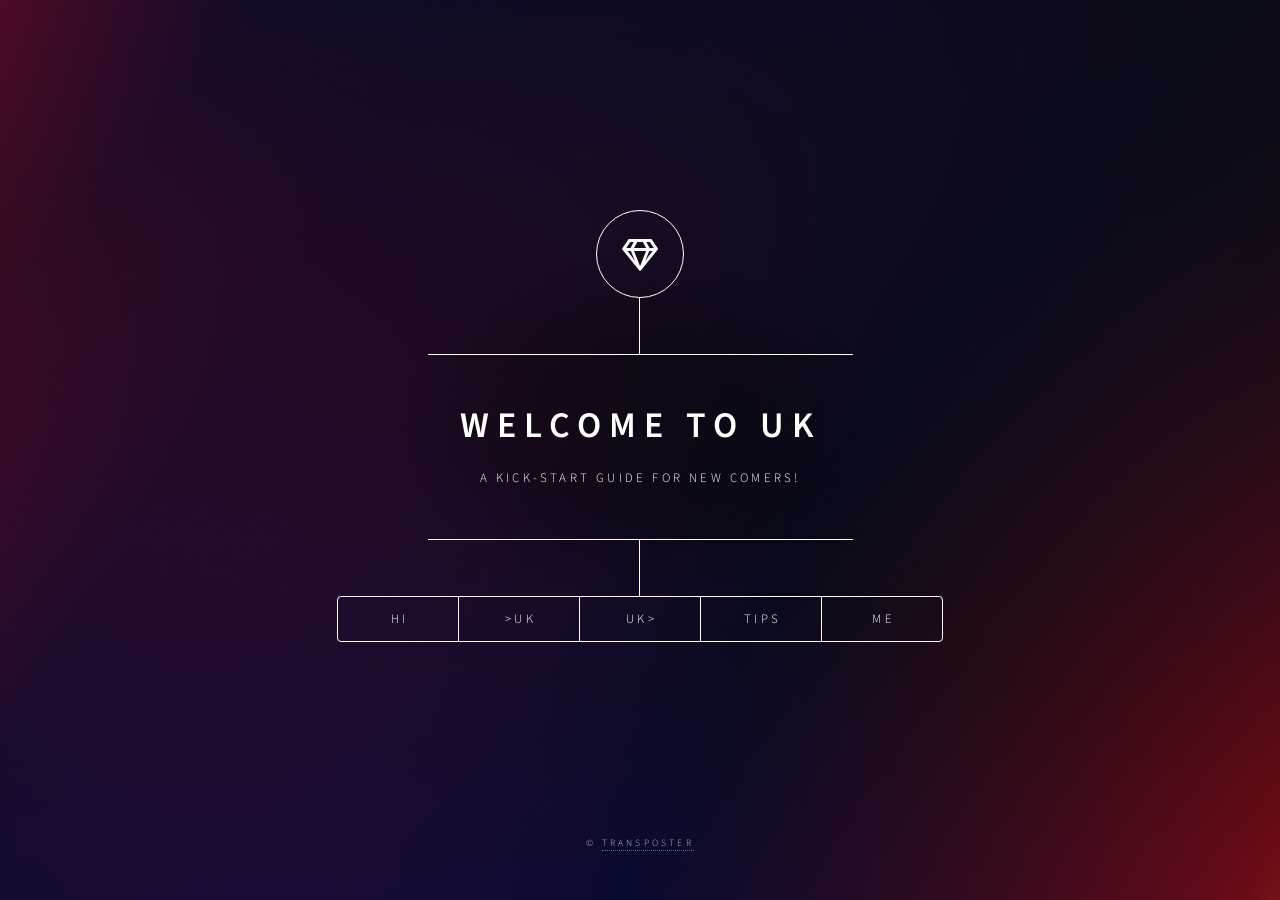
<file: index.html>
<!DOCTYPE HTML>

<html>

<head>
	<title>Welcome to UK</title>
	<meta charset="utf-8" />
	<meta name="viewport" content="width=device-width, initial-scale=1, user-scalable=no" />
	<link rel="stylesheet" href="assets/css/main.css" />
	<noscript>
		<link rel="stylesheet" href="assets/css/noscript.css" />
	</noscript>
	<style>
		.collapsible {
			cursor: pointer;
			width: 100%;
			border: none;
			text-align: left;
			outline: none;
		}


		.collapsible:after {
			content: '\002B';
			float: right;
			margin-left: 5px;
		}

		.active:after {
			content: "\2212";
		}

		.contentz {
			padding: 0 18px;
			max-height: 0;
			overflow: hidden;
			transition: max-height 0.2s ease-out;

		}
	</style>
</head>

<body class="is-preload">

	<!-- Wrapper -->
	<div id="wrapper">

		<!-- Header -->
		<header id="header">
			<div class="logo">
				<span class="icon fa-gem"></span>
			</div>
			<div class="content">
				<div class="inner">
					<h1>WELCOME TO UK</h1>
					<p>A Kick-Start guide for new comers!</p>
				</div>
			</div>
			<nav>
				<ul>
					<li><a href="#intro">Hi</a></li>
					<li><a href="#work">>UK</a></li>
					<li><a href="#contact">UK></a></li>
					<li><a href="#tips">Tips</a></li>
					<li><a href="#about">Me</a></li>
				</ul>
			</nav>
		</header>

		<!-- Main -->
		<div id="main">

			<!-- Intro -->
			<article id="intro">
				<h2 class="major">Intro</h2>
				<span class="image main"><img src="images/pic01.jpg" alt="" /></span>
				<p>Planning your move to the UK? Whether you're arriving on a student visa, work visa, or just exploring
					your options, we've got you covered! Our comprehensive guide is designed to make your transition
					smooth and hassle-free.</p>
				<p>From must-visit places and essential shopping lists to finding the perfect rental home and completing
					key formalities, we provide all the information you need in one place. Discover tips on setting up a
					bank account, getting a SIM card, understanding public transport, and more—so you can settle in with
					confidence.</p>
				<p>Start your UK journey the right way—explore our guides and make your move stress-free!</p>
				<p>Toodles!</p>
			</article>

			<!-- Work -->
			<article id="work">
				<h2 class="major">Before Entering UK</h2>
				<span class="image main"><img src="images/pic02.jpg" alt="" /></span>

				<button class="collapsible"><strong>Bank Card Change</strong></button>
				<div class="contentz">
					<p>For
						International Transactions, please change your debit/credit card into VISA or Mastercard if your
						existing card is Rupay.</p>
					<p><strong><a
								href="https://www.nobroker.in/forum/how-to-change-my-debit-card-from-rupay-to-visa/">https://www.nobroker.in/forum/how-to-change-my-debit-card-from-rupay-to-visa/</a></strong>
					</p>
				</div>


				<button class="collapsible"><strong>Accommodations</strong></button>
				<div class="contentz">
					<p><strong>Things to know about house systems:</strong><br>
						Keep money saved for deposit (Usually 2 months rent amount is deposit plus the first month rent)
					</p>

					<p><strong>Types of House:</strong><br>
						<strong>1. Student Accommodations</strong><br>
						These are living spaces designed specifically for students, often located near universities or
						colleges. They can be private rooms or shared with other students. They may come with
						all-inclusive
						rent (including utilities, internet, etc.) and often feature communal spaces like kitchens,
						lounges,
						or study areas. Examples include dormitories, student flats, and purpose-built student
						apartments.
					</p>

					<p><strong>2. Studio</strong><br>
						A studio is a small, self-contained apartment. It typically consists of one room that combines
						the
						living, sleeping, and kitchen areas, with a separate bathroom. This type of accommodation is
						great
						for individuals who want privacy and prefer to live independently but don’t need a lot of space.
						It’s a common choice for young professionals or students in need of a compact living space.
					</p>

					<p><strong>3. Shared Houses</strong><br>
						This refers to a house that is shared by multiple people, typically with each person having
						their
						own bedroom but sharing common areas like the living room, kitchen, and bathroom. This
						arrangement
						is common among students, young professionals, or people who want to save on rent. Shared houses
						may
						come in various sizes, from smaller homes with just a few housemates to larger houses with many
						tenants.<br>
						Each type of accommodation caters to different needs and lifestyles.
					</p>

					<p>Check your accommodation through these websites:<br>
						<strong><a href="https://www.spareroom.co.uk/">https://www.spareroom.co.uk/</a><br>
							<a
								href="https://www.accommodationforstudents.com/">https://www.accommodationforstudents.com/</a><br>
							<a
								href="https://www.rightmove.co.uk/student-accommodation.html">https://www.rightmove.co.uk/student-accommodation.html</a><br>
							<a href="https://www.unitestudents.com/">https://www.unitestudents.com/
								(Luxury)</a></strong>
					</p>
				</div>


				<button class="collapsible"><strong>International Driving License</strong></button>
				<div class="contentz">
					<p>If you already have a valid license in India, you can apply for an international driving license.
						The international driver's license is valid for one year from the date you enter the United
						Kingdom.
						You can drive a two-wheeler or a four-wheeler with adequate insurance and either own or rent the
						vehicle.<br>
						By the time the validity period expires, try to obtain a valid UK license so that you can
						continue
						driving beyond one year.</p>
					<p>
						<strong><a
								href="https://www.gov.uk/driving-nongb-licence">https://www.gov.uk/driving-nongb-licence</a><br>
							<a
								href="https://intadvice.southwales.ac.uk/life-uk-and-faqs/driving-uk/#:~:text=During%20the%20first%20year%20of,L'%20plates%20on%20your%20car">https://intadvice.southwales.ac.uk/life-uk-and-faqs/driving-uk</a>
						</strong>
					</p>
				</div>

				<button class="collapsible"><strong>Parcel Service to UK</strong></button>
				<div class="contentz">
					<p>It is preferable to package common nonfragile items to the UK if you already have a reliable
						person
						in UK rather than wasting a lot of money on airline luggage. To obtain a quote for the package,
						kindly locate a local-to-international postal service station.</p>
					<p>Examples : FedEx International, DHL, International Express Post <br>
						<strong><a
								href="https://nimbuspost.com/uk/blog/best-courier-services-from-india-to-the-uk/">https://nimbuspost.com/uk/blog/best-courier-services-from-india-to-the-uk/</a>
						</strong>
					</p>
				</div>

				<button class="collapsible"><strong>Indian Sim Card</strong></button>
				<div class="contentz">
					<p>Since it would be a waste of money to install and maintain an international pack, there is no
						need
						to bring the Indian SIM card here. It's not worth it. Please get another SIM card specifically
						for
						use at the airport and abroad. You can also open and keep another bank account specifically for
						use
						abroad. Since you may have already connected your official documents to your current SIM card,
						it
						would be best to keep it in India with your family or another trustworthy person to avoid having
						it
						blocked in the future.</p>
					<p>To convert an Indian SIM card to an eSIM, you can typically send an SMS to your network
						provider's
						designated number with the keyword "eSIM" followed by your registered email address, which will
						then
						send you a QR code to scan on your phone to activate the eSIM. Most major Indian providers like
						Airtel, Jio, and Vi support this process, and you should check your specific carrier's
						instructions
						for exact details.</p>
				</div>

				<button class="collapsible"><strong>Cash Withdrawal in Pounds</strong></button>
				<div class="contentz">
					<p>Until your bank account is set up, cash is primarily required for travel, accommodation rent,
						grocery expenses, and mobile recharge. Therefore, it's safe to take out about £500 when you get
						to
						the UK. Avoid using top-up debit cards or forex cards since you will only be able to use that
						card
						to spend the remaining balance. Money cannot be transferred or withdrawn without paying taxes.
						Therefore, it is preferable to withdraw and keep the pounds.<br>
						BEWARE of cash being stolen while living in sharing on entering UK because it has happened a
						lot.
						<br>SO KEEP IT SAFE!
					</p>
					<p>Use airport Money Exchange for emergency:<br>
						<strong><a href="https://www.travelex.co.uk/">https://www.travelex.co.uk/</a><br>
							<a
								href="https://www.xe.com/en-gb/currencyconverter/">https://www.xe.com/en-gb/currencyconverter/</a>
						</strong>
					</p>
				</div>

				<button class="collapsible"><strong>International Adapter</strong></button>
				<div class="contentz">
					<p>You can use an international adapter if you want to utilize your gadgets here, however the
						devices
						might not last long because of the voltage difference. Therefore, avoid purchasing phones or
						laptops
						before traveling to the UK, as you will have dependable contracts once you arrive. Therefore,
						save
						money and purchase it once you're in the UK. Use a high-quality, professional, international
						adaptor
						if you have already purchased one.<br>
						<strong><a href="https://amzn.in/d/39BHdic">https://amzn.in/d/39BHdic</a></strong>
					</p>
				</div>

				<button class="collapsible"><strong>Things you can take in flight</strong></button>
				<div class="contentz">
					<p>Bringing spices, coconut oil, or kitchenware in your flight luggage is not a problem. It is
						advised
						to pack solely Indian items in your suitcase rather than any common commodities that are sold
						all
						over the world. Don't buy phones, laptops, or jackets from India, you will get better ones here.
						The
						list of items to purchase from India will be explained below.</p>
				</div>


				<button class="collapsible"><strong>Things to Take from India</strong></button>
				<div class="contentz">
					<p>Bathroom Napthalenes, Belt, Brush, ToothPaste(Expensive in UK), Computer Glasses/Specs,
						Containers,
						Hangers, Induction Stove, Inflatable Bed(If Needed), Kerchiefs, Laptop Bag, Lock & Keys, Medical
						Kit
						(Medicines, Cough syrup, All types of common disease medications), Nail Cutter, OTG & USB Cable,
						Pakkad,
						Peeler, Pen Drive, Ball Pens, Plate, Glass, Spoons, Powerbank, Purse/Wallet, Ropes, Sandals,
						Shampoo &
						Deo, Shaving Kit, Clothes (Shirt, Pants, Summer Clothes(Explained below)), Foam Base Shoes, Soap
						(Bath &
						Wash), Sun Glasses, Towel, Umbrella, Utensils.<br>
						Indian Spices - Garam masala, turmeric, red chilli powder, asafoetida (hing), cumin,
						coriander<br>
						Ready made - Pickles, papad, Tea (if you have a favorite brand like Tata, Taj Mahal, or Wagh
						Bakri)<br>
						Clothing - Ethnic wear (kurta, saree, sherwani) for festivals/weddings, Tailored formal clothes
						— cheaper
						in India <br>
						Medicines - Dolo 650, Crocin, Vicks, Cough Syrup, Pain Relief Volini Spray, Moov, Ayurvedic <br>
						Basic kitchen tools (belan, chakla, idli stand, small mixer if voltage compatible) & Pressure
						Cooker
					</p>
					<p><strong><a href="https://plantrip.io/packing-list">https://plantrip.io/packing-list</a></strong>
					</p>
				</div>

				<button class="collapsible"><strong>Resume for Part Time Jobs</strong></button>
				<div class="contentz">
					<p>Change your past education from specific places to India. For example, Anna University, India or
						HSC, India
						with percentage. Mention your VISA Status. Mention clearly about International Driving License
						if you have.
						Make your resume ATS friendly. Please research on the web about ATS friendly resumes. Do not
						mention passport
						details or any official details except VISA status. Do Not include photographs in CVs.</p>
					<p><strong><a
								href="https://create.microsoft.com/en-us/learn/articles/how-to-write-ats-friendly-resume">https://create.microsoft.com/en-us/learn/articles/how-to-write-ats-friendly-resume</a>
						</strong></p>
				</div>

				<button class="collapsible"><strong>Bed Bugs in Homes</strong></button>
				<div class="contentz">
					<p>Bed bugs are small, reddish-brown insects that feed on human blood, often hiding in mattresses,
						furniture,
						and cracks in walls. They spread through luggage, clothing, and second-hand furniture, making
						hotels and shared
						accommodations common hotspots. Regularly inspect and vacuum bedding, furniture, and carpets to
						catch infestations
						early. Use protective mattress covers and wash bedding at high temperatures to kill any hidden
						bugs. Be cautious
						when buying second-hand furniture and consider professional pest control if an infestation
						occurs.</p>
					<p>Prevention: Neem Oil, Repellent, Peppermint<br>
						<strong><a href="https://amzn.eu/d/5lOj4Ip">https://amzn.eu/d/5lOj4Ip</a></strong>
					</p>
				</div>

				<button class="collapsible"><strong>OTT Accounts</strong></button>
				<div class="contentz">
					<p>OTT platforms like Netflix, Amazon Prime, Disney+, and Hotstar offer region-specific content,
						meaning the
						library available in India may differ from what you get in the UK. Most subscriptions remain
						valid internationally,
						but some services may require a change in payment method or address based on your new location.
						Netflix and Amazon
						Prime (some of it) allow you to use the same account globally, but your content selection will
						depend on the
						country's licensing agreements. Disney+ Hotstar is not available in the UK, so you may need to
						subscribe to Disney+
						and Hotstar separately in the UK, and your Indian Hotstar subscription does not work.<br>
						There are <strong>YuppTV</strong> and <strong>ChithramTV</strong> for Indian television shows
						and movies, which is
						also an alternative.<br><br>
						Its good to take the <strong>LinkedIn Premium</strong> from India itself as its expensive in UK.
						You can use the
						same account globally with Indian payments.
					</p>
				</div>


				<button class="collapsible"><strong>AIRPORTS in UK</strong></button>
				<div class="contentz">
					<p><strong>1. LONDON AIRPORTS</strong></p>

					<p><strong>A. HEATHROW AIRPORT (LHR)</strong><br>
						Location: West London<br>
						Nearby Universities:<br>
						Imperial College London (40 min – Heathrow Express to Paddington, then Tube)<br>
						University College London (UCL) (45 min – Heathrow Express to Paddington, then Tube)<br>
						London School of Economics (LSE) (50 min – Heathrow Express to Paddington, then Tube)<br>
						University of East London (1.5 hours - Heathrow Express to Paddington, then Tube)<br>
						Queen Mary University of London (1.5 hours - Heathrow Express to Paddington, then Tube)<br>
						Easiest Commute: Heathrow Express (15 min to Central London)</p>

					<p><strong>B. GATWICK AIRPORT (LGW)</strong><br>
						Location: South of London<br>
						Nearby Universities:<br>
						University of Sussex (Brighton, 30 min by train)<br>
						University of Surrey (Guildford, 35 min by train)<br>
						Easiest Commute: Gatwick Express (30 min to London Victoria)</p>

					<p><strong>C. STANSTED AIRPORT (STN)</strong><br>
						Location: Northeast of London<br>
						Nearby Universities:<br>
						University of Cambridge (40 min by train)<br>
						Anglia Ruskin University (Cambridge campus) (45 min by train)<br>
						Easiest Commute: Stansted Express (45 min to London Liverpool Street)</p>

					<p><strong>D. LUTON AIRPORT (LTN)</strong><br>
						Location: North of London<br>
						Nearby Universities:<br>
						University of Bedfordshire (10 min by taxi)<br>
						University of Hertfordshire (30 min by train/bus)<br>
						Easiest Commute: Train to London St Pancras (35 min)</p>

					<p><strong>E. SOUTHEND AIRPORT (SEN)</strong><br>
						Location: East of London<br>
						Nearby Universities:<br>
						University of Essex (Colchester, 50 min by train)<br>
						Easiest Commute: Train to Liverpool Street (50 min)</p>

					<p><strong>2. MANCHESTER AIRPORT (MAN)</strong><br>
						Nearby Universities:<br>
						University of Manchester (20 min by train)<br>
						Manchester Metropolitan University (20 min by train)<br>
						Easiest Commute: Train to Manchester Piccadilly (20 min)</p>

					<p><strong>3. BIRMINGHAM AIRPORT (BHX)</strong><br>
						Nearby Universities:<br>
						University of Birmingham (15 min by train)<br>
						Aston University (15 min by train)<br>
						Leicester University (1 hour by Train)<br>
						Easiest Commute: Train to Birmingham New Street (15 min)</p>

					<p><strong>4. EDINBURGH AIRPORT (EDI)</strong><br>
						Nearby Universities:<br>
						University of Edinburgh (30 min by tram)<br>
						Heriot-Watt University (20 min by bus)<br>
						Easiest Commute: Tram to City Centre (30 min)</p>

					<p><strong>5. GLASGOW AIRPORT (GLA)</strong><br>
						Nearby Universities:<br>
						University of Glasgow (20 min by bus)<br>
						University of Strathclyde (25 min by bus)<br>
						Easiest Commute: Bus to City Centre (25 min)</p>

					<p><strong>6. BRISTOL AIRPORT (BRS)</strong><br>
						Nearby Universities:<br>
						University of Bristol (25 min by bus)<br>
						University of the West of England (UWE) (30 min by bus)<br>
						Easiest Commute: Bus to City Centre (25 min)</p>

					<p><strong>7. LIVERPOOL JOHN LENNON AIRPORT (LPL)</strong><br>
						Nearby Universities:<br>
						University of Liverpool (25 min by bus)<br>
						Liverpool John Moores University (30 min by bus)<br>
						Easiest Commute: Bus to City Centre (25 min)</p>

					<p><strong>8. NEWCASTLE AIRPORT (NCL)</strong><br>
						Nearby Universities:<br>
						Newcastle University (25 min by Metro)<br>
						Northumbria University (25 min by Metro)<br>
						Easiest Commute: Metro to City Centre (25 min)</p>
				</div>

				<button class="collapsible"><strong>How to book flights to UK</strong></button>
				<div class="contentz">
					<p>To book flight tickets to the UK, start by choosing a platform such as an online travel agency
						(like
						Skyscanner or Booking.com) or an airline's official website.<br>
					<ul>
						<li>Enter your travel details, including departure and arrival locations, dates, and passenger
							information, and search for flights.</li><br>
						<li>Browse through the available options, select the best flight for your schedule and budget,
							and
							provide your personal details.</li><br>
						<li>Choose any additional options like baggage or seat selection, and then make the payment
							using a
							credit card, debit card(VISA or Mastercard for International transactions), or other
							methods.</li><br>
						<li>After confirmation, you’ll receive your ticket via email and can check in online closer to
							your
							departure date.</li>
					</ul>

					Flight Booking Websites:<br>
					<strong><a href="https://www.skyscanner.net/">Skyscanner</a><br>
						<a href="https://www.booking.com/">Booking.com</a><br>
						<a href="https://hopper.com/">Hopper</a><br></strong>
					</p>
				</div>

				<button class="collapsible"><strong>Restrictions on Goods</strong></button>
				<div class="contentz">
					<p><strong>1. Luggage Restrictions</strong><br>
						Powerbanks, Electronics like laptops, ipads, tablets go into the hand luggage and all other non
						electronics go into main luggage.<br>
					<p><strong>Prohibited Items:</strong></p>
					<p><strong>Weapons and Firearms:</strong> Any form of weapon, including guns, knives, or ammunition,
						is
						strictly prohibited.</p>
					<p><strong>Explosives or Flammable Items:</strong> This includes fireworks, flammable liquids (e.g.,
						paints, solvents), and gas canisters.</p>
					<p><strong>Sharp Objects:</strong> Sharp items, such as scissors, razors, or blades, are restricted
						in
						hand luggage but are allowed in checked baggage (following airline guidelines).</p>
					<p><strong>Illegal Drugs:</strong> Carrying illegal drugs (even if they are prescription drugs in
						India)
						could lead to severe legal consequences. If you carry prescription medication, ensure you have a
						prescription and check if the medication is allowed in the UK.</p>

					<p><strong>Restricted Items:</strong></p>
					<p><strong>Liquids and Gels:</strong> As per aviation security, liquids, gels, and aerosols in
						carry-on
						bags are limited to 100ml per container. All containers must fit inside a 1-liter resealable
						plastic
						bag.</p>
					<p><strong>Electronics and Power Banks:</strong> Electronic items such as mobile phones, laptops,
						tablets, and power banks are allowed in both carry-on and checked baggage, but power banks are
						usually restricted to carry-on luggage only and must comply with airline regulations regarding
						wattage.</p>

					<p><strong>Food and Agricultural Products:</strong></p>
					<p><strong>Bringing Food:</strong> The UK has strict regulations regarding the import of food,
						plants,
						and animals. Fresh fruits, vegetables, and meat products are typically prohibited.</p>
					<p><strong>Herbal Products:</strong> Some herbal products may not be allowed, especially if they are
						in
						powder form or contain certain active ingredients, so check regulations before you travel.</p>
					<p><strong>Dairy Products:</strong> You can bring dairy products, but they must be declared to UK
						Border
						Force. Certain milk and cheese products may be restricted depending on their origin and content.
					</p>

					<p><strong>Currency and Financial Limits:</strong></p>
					<p><strong>Bringing Money:</strong> You can bring in up to £10,000 or the equivalent in other
						currencies
						(including Indian Rupees) without declaring it. If you're carrying more than this amount, you
						must
						declare it to customs.</p>
					<p><strong>Gold and Jewelry:</strong> You can bring in gold jewelry for personal use. However,
						bringing
						large amounts of gold or gold bullion may attract attention from customs.</p>

					<p><strong>Special Items (Gifts and Souvenirs):</strong></p>
					<p><strong>Gifts and Souvenirs:</strong> Personal items, gifts, and souvenirs are usually allowed as
						long as they fall within the personal use limits. However, you may need to declare items if they
						exceed the value limits or quantity restrictions (e.g., excessive alcohol or tobacco).</p>
					</p>
					<p><strong>2. Newly Bought Items</strong><br>
						Newly bought items, such as clothing, shoes, or accessories, are generally allowed in carry-on
						bags.
						However, you may need to declare items if they exceed the value limits or quantity
						restrictions.<br>
						Also, Its safe to take the electronics(like laptops, ipad, mobiles, tablets) out of the original
						box
						and carry them in your hand luggage as with the mint box, they ll find it suspicious for
						resale.<br>
					</p>
					<p><strong>3. Alcohol Restriction</strong><br>
						<strong>Quantity Limit:</strong> If you're bringing alcohol into the UK for personal use, you
						are
						allowed to bring in
						up to 42 litres of beer, 18 litres of wine, or 2 litres of spirits or a combination of these,
						provided the total volume doesn't exceed the limits for personal use.<br>
						<strong>Duty-Free:</strong> If you're flying directly from India to the UK, you can purchase
						alcohol
						duty-free, but
						you still need to adhere to the quantity limits including the goods inside the luggage. If you
						exceed the limit, you may be required to pay duty and tax.<br>
						<strong>Customs Declarations:</strong> When you arrive in the UK, if you have more than the
						allowed
						duty-free limit,
						you must declare it at customs.<br>
					</p>
					<p><strong>4. Cigarette and Tobacco Restriction</strong><br>
						<strong>Cigarettes:</strong> You can bring up to 200 cigarettes or 100 cigarillos or 50 cigars
						or
						250g of tobacco for
						personal use without having to pay duty or tax.<br>
						Other Tobacco Products: If you bring in more than the above limits, you’ll be required to
						declare it
						and may have to pay customs duties or taxes.<br>
						<strong>Customs Declarations:</strong> When you arrive in the UK, if you have more than the
						allowed
						duty-free limit,
						you must declare it at customs.<br>
					</p>
					<p><strong>5. Medication Restriction</strong><br>
					<p><strong>A. Prescription Medicines:</strong></p>
					<p><strong>Carrying Prescription Medication:</strong> If you're carrying prescription medicines, you
						must have a valid prescription from a doctor. The prescription should ideally be in English to
						avoid
						complications at customs.</p>
					<p><strong>Personal Use Only:</strong> The medications should be for personal use. Carrying
						excessive
						quantities may raise suspicions that the medicine is for distribution or sale.</p>
					<p><strong>Controlled Medicines:</strong> Some medications available in India may be classified as
						controlled substances in the UK. Examples include certain painkillers, sedatives, or
						anti-anxiety
						medications. These may require additional documentation, such as a letter from your doctor or a
						copy
						of your prescription.</p>

					<p><strong>B. Controlled Drugs:</strong></p>
					<p>The UK has strict laws regarding controlled drugs, including certain narcotics, sedatives, or
						stimulants. For example:</p>
					<ul>
						<li>Opioid-based painkillers like codeine, morphine, or tramadol.</li>
						<li>Benzodiazepines like diazepam, lorazepam, or alprazolam.</li>
					</ul>
					<p>If you need to carry these medications, you will likely need an export certificate (also called a
						"license to import controlled drugs"). This can be obtained from the UK's Home Office before you
						travel.</p>
					<p><strong>Declare to Customs:</strong> You must declare controlled drugs at customs if you have
						them in
						your possession. Not declaring them could lead to severe legal consequences.</p>

					<p><strong>C. Over-the-Counter Medications:</strong></p>
					<p>Medications like paracetamol, ibuprofen, or basic antihistamines are generally not a problem if
						they
						are for personal use and in reasonable quantities.</p>
					<p>However, if you’re carrying larger quantities, you might need to show proof that it’s for
						personal
						use.</p>

					<p><strong>D. Medicine in Original Packaging:</strong></p>
					<p>Always carry your medications in their original packaging with clear labeling to avoid issues
						during
						inspections. If possible, keep the packaging and your prescription or doctor's note together.
					</p>

					<p><strong>E. Special Restrictions for Certain Substances:</strong></p>
					<p>The UK has specific restrictions on some substances, like certain herbal or alternative
						medicines.
						Cannabis-based products and substances that are legal in India might be controlled or illegal in
						the
						UK, even if prescribed by a doctor in India.</p>
					<p><strong>Cannabis-based Medicines:</strong> While certain cannabis-based medicines are allowed in
						the
						UK, they require a specific prescription from a UK doctor. If you're carrying any cannabis-based
						product, make sure you have a doctor’s prescription and the product is licensed in the UK.</p>

					<p><strong>F. Medications and Airport Security:</strong></p>
					<p>When passing through security at airports, all medications are allowed in your carry-on luggage,
						but
						you must declare them to airport security. If the medication is liquid, it may be subject to the
						usual liquid restrictions (usually, liquids over 100ml are not allowed in carry-on bags unless
						necessary for medical reasons).</p>
					<p><strong>Documentation for Liquids and Needles:</strong> If you carry liquid medication, syringes,
						or
						needles (for insulin or other medical needs), you may be required to show a doctor's note
						explaining
						the necessity for the medical items.</p>

					</p>
				</div>

				<button class="collapsible"><strong>On Arrival at Airport</strong></button>
				<div class="contentz">
					<p><strong>1. Check In</strong><br>
						Head to the check-in counter: If you haven't checked in online, go to the airline's check-in
						desk.
						For international flights, you'll need to show your passport, visa (if required), and flight
						details.<br>
						Check-in online (if you haven't): If you've already checked in online, proceed directly to the
						baggage drop counter to hand over your checked bags.</p>

					<p><strong>2. Baggage Check</strong><br>
						Drop off checked luggage: If you have checked luggage, hand it over at the airline's designated
						counter. You’ll receive a baggage tag for each piece of luggage.<br>
						Confirm baggage weight: Ensure that your checked baggage complies with the airline’s weight
						limit to
						avoid extra charges. (If you have already any address in the UK of your friends or relatives,
						Then I
						advise you to parcel the non breaking things to the address and reduce the price of your flight
						tickets with less luggage)</p>

					<p><strong>3. Security Check</strong><br>
						After check-in, proceed to security screening. Here, you'll need to remove your shoes, belt, and
						any
						metal items, and place them in a tray for inspection.<br>
						Electronics: Laptops, tablets, other large electronics, Jackets, overcoats, belts and sometimes
						shoes should be taken out of your bag for
						scanning.<br>
						Liquids: Make sure any liquids are in containers of 100 ml or less, and packed in a transparent
						plastic bag or else they ll throw them in the bin without asking(following the airline’s rules).
					</p>

					<p><strong>4. Immigration and Passport Control</strong><br>
						For international flights, go to the immigration counter after clearing security. You’ll need to
						show your passport, visa (if required), and boarding pass.<br>
						The officer will stamp your passport for departure from India.</p>

					<p><strong>5. Find Your Gate</strong><br>
						After clearing immigration, check the flight information boards for your gate number and
						departure
						time.<br>
						Check your boarding pass to confirm the gate and any additional information.</p>

					<p><strong>6. Currency Exchange (If Needed)</strong><br>
						If you need British Pounds or other foreign currencies, you can visit a currency exchange
						counter in
						the airport. (Keep atleast 500 pounds as cash until you get a Bank card after getting into
						UK)<br>
						Alternatively, consider using an international debit/credit card for purchases at the airport or
						upon arrival in the UK.</p>

					<p><strong>7. Duty-Free Shopping</strong><br>
						After passing through immigration, you can visit the duty-free shops to buy perfumes, cosmetics,
						alcohol, chocolates, and other products.<br>
						Duty-free shopping allows you to purchase items without paying the usual taxes or duties.</p>

					<p><strong>8. Grab Some Food/Drinks</strong><br>
						Restaurants and cafes: Airport terminals have plenty of food and drink options. It's a good time
						to
						have a meal or a light snack before your flight, especially since long flights to the UK might
						not
						provide a full meal soon after takeoff.</p>

					<p><strong>9. Stay Updated on Your Flight</strong><br>
						Regularly check the flight information screens to ensure there are no changes to your flight’s
						gate
						or departure time.<br>
						Listen for any boarding announcements or changes.</p>

					<p><strong>10. Relax and Wait for Boarding</strong><br>
						Once you've completed all the steps above, find a comfortable spot near the gate or in the
						designated seating area for passengers traveling on international flights.<br>
						Use this time to relax, read, or even use airport Wi-Fi if available.</p>

					<p><strong>11. Boarding</strong><br>
						About 45 minutes to an hour before departure, boarding will begin. Make sure you're at the gate
						and
						ready with your boarding pass and passport in hand.<br>
						Follow the instructions from the airline staff to board the plane when your group is called.</p>

					<p><strong>Enjoy the Flight!</strong><br></p>
				</div>

				<button class="collapsible"><strong>VISA PROCESS</strong></button>
				<div class="contentz">
					<p>
					<ul>
						<li>To apply for a UK student visa, first ensure you have been accepted into a UK-based
							educational
							institution and received a Confirmation of Acceptance for Studies (CAS).</li><br>
						<li>Next, gather the required documents, such as proof of funds(Loan statements, bank statements
							with
							that required amount, Fixed deposit documents), passport, academic qualifications, and
							English
							language proficiency(IELTS, TOEFL, UK NARIC(For Professional Course graduates)).</li><br>
						<li>Apply online through the UK government’s official website and pay the visa fee.</li><br>
						<li>After submitting your application, It will redirect you to VFS or before and after that
							you’ll
							need
							to attend a biometric appointment for fingerprint and
							photograph submission. Sometimes its required to take a TB Test from the authorised medical
							centres
							all over India. Find your nearest centre in google.</li><br>
						<li>While waiting for your visa decision, keep track of any updates on your application, and use
							the
							time to prepare for your travel, such as booking flights, arranging accommodation, and
							reviewing
							your study plans.</li>
					</ul>

					<strong><a
							href="https://www.vfsglobal.com/en/individuals/index.html">https://www.vfsglobal.com/en/individuals/index.html</a><br>
					</strong></p>
				</div>
				<p></p>
			</article>

			<!-- Contact -->
			<article id="contact">
				<h2 class="major">After Entering UK</h2>
				<span class="image main"><img src="images/pic02.jpg" alt="" /></span>

				<button class="collapsible"><strong> ACCESS E-VISA & SHARE CODE</strong></button>
				<div class="contentz">
					<br>
					<p><strong><a
								href="https://www.gov.uk/view-prove-immigration-status">https://www.gov.uk/view-prove-immigration-status</a></strong>

					<p>A <strong>share code</strong> is a unique code used to prove your immigration status or right to
						work
						or rent in the UK. The code is part of the UK’s digital immigration system, and it is used when
						you
						need to share your status with an employer, landlord, or other organizations.</p>

					<p>The share code is generated from the UK government’s online system and allows third parties to
						check
						your immigration status without needing to see your physical documents.</p>

					<p><strong>What is the Share Code Used For?</strong></p>
					<ul>
						<li><strong>Right to Work:</strong> Employers can use the share code to verify that you are
							legally
							allowed to work in the UK.</li>
						<li><strong>Right to Rent:</strong> Landlords can check your immigration status to confirm that
							you
							are allowed to rent in the UK.</li>
						<li><strong>Immigration Status Verification:</strong> You can share your immigration status with
							other parties (such as a bank, university, or government services) by providing them with
							the
							share code.</li>
					</ul>

					<p><strong>How to Get a Share Code?</strong></p>
					<p>To get a share code, you will need to have a UK immigration status that is recorded digitally,
						such
						as a <strong>Biometric Residence Permit (BRP)</strong>, a <strong>UK Visa</strong>, or
						<strong>EU
							Settlement Scheme status</strong>.
					</p>

					<p>Here are the steps to get a share code:</p>

					<ol>
						<li><strong>Log into the Government Website:</strong><br>Visit the UK Government’s Immigration
							Status Check page.(Link provided above)</li>
						<li><strong>Sign In:</strong><br>If you’re applying for a share code, you will need to sign in
							using
							your Gov.uk account. You may also need to provide details such as your passport or BRP
							number.
						</li>
						<li><strong>Request a Share Code:</strong><br>Follow the instructions on the website to generate
							a
							share code. You’ll be asked for your details to confirm your identity.</li>
						<li><strong>Share the Code:</strong><br>Once the code is generated, you’ll receive the share
							code.
							You can then share it with the person or organization that needs to verify your immigration
							status.</li>
						<li><strong>Validity:</strong><br>The share code is typically valid for 30 days, so make sure to
							use
							it within that timeframe.</li>
					</ol>
					</p>
				</div>

				<button class="collapsible"><strong>VISIT UNIVERSITY FIRST</strong></button>
				<div class="contentz">
					<br>
					<p><strong>VISIT UNIVERSITY FOR STUDENT REGISTRATION, ENROLMENT, NATIONAL INSURANCE AND LETTER FOR
							YOUR
							BANK REGISTRATION</strong></p>
					<p><strong>1. Visit University for Student Details and Enrollment</strong></p>
					<p><strong>Student Registration:</strong> After arriving in the UK, one of the first things you
						should
						do is visit your university to complete your registration process. This usually involves
						confirming
						your identity, providing any additional documents (like your passport, visa, etc.), and
						confirming
						your course details.</p>
					<p><strong>Enrolment:</strong> You will officially enroll in your course at the university, which
						might
						require you to sign documents, pay any remaining fees (if applicable), and get your student ID.
						This
						step is essential as it confirms your status as a student at the university.</p>

					<p><strong>2. Attend Classes and Get Academic Information</strong></p>
					<p>Once you’ve completed your enrollment, you will begin attending your classes as per your
						timetable.
						Make sure to familiarize yourself with the university campus, the location of your classes, and
						any
						other academic requirements, such as course materials or online portals.</p>
					<p>Your university will also provide you with information about academic expectations, such as
						attendance policies, assessment methods, and support services available to international
						students.
					</p>

					<p><strong>3. National Insurance (NI) Registration</strong></p>
					<p><strong>What is National Insurance?</strong> National Insurance (NI) is a system in the UK where
						workers and employers contribute to social security, which funds public services like healthcare
						(NHS), pensions, and unemployment benefits.</p>
					<p><strong>Why is NI Important for Students?</strong> As an international student, you’ll need a
						National Insurance number if you plan to work while studying (part-time jobs or internships, for
						example). You’ll need to provide your NI number to your employer when you start working.</p>
					<p><strong>How to Apply for National Insurance Number:</strong> You can apply for your National
						Insurance number online or by phone, depending on your circumstances. Usually, the university’s
						student services office can provide you with more details or assist you in the application
						process.
					</p>
					<p>Note that you must have the right to work in the UK (as specified by your student visa) to be
						eligible to receive an NI number.</p>

					<p><strong>4. Letter for Bank Registration in the UK</strong></p>
					<p><strong>Opening a UK Bank Account:</strong> To manage your finances while studying in the UK, you
						will likely need a UK bank account. This is essential for receiving funds, paying bills, and
						managing day-to-day expenses.</p>
					<p><strong>Required Documents for Opening a Bank Account:</strong> Most banks in the UK will require
						proof of your identity, proof of address, and proof of student status. The university typically
						provides a student confirmation letter or a letter of enrollment, which serves as proof that you
						are
						officially enrolled and studying at the university.</p>
					<p>This letter is essential when registering with a bank to open a UK account. Some universities
						provide
						these letters for free or can assist you in getting one. It’s advisable to check with your
						university’s international student office about how to obtain this letter.</p>

					<p><strong>5. Other Key Points to Remember</strong></p>
					<p><strong>Student ID:</strong> Keep your student ID safe, as it may be needed for various
						university
						services, accessing libraries, and getting discounts on public transportation.</p>
					<p><strong>Health Registration (NHS):</strong> If you're eligible, make sure you're registered with
						the
						NHS for healthcare access while you're in the UK.</p>
					<p><strong>Student Support Services:</strong> Most universities offer support for international
						students, including orientation programs, counseling, and visa guidance. Don’t hesitate to ask
						for
						assistance if needed.</p>
				</div>

				<button class="collapsible"><strong>BEWARE OF NI SCAMS</strong>
				</button>
				<div class="contentz">
					<br>
					<p>Beware of scams targeting international students who may be asked to pay additional fees for
						National
						Insurance (NI) registration. Once you have paid your visa fees and received the appropriate
						working
						rights, you do not need to pay any additional fees for NI registration.</p>
					<p>The registration for National Insurance is free. You only need to register to obtain your NI
						number,
						which is required if you plan to work while studying. If someone asks you to pay for the
						registration or makes it seem like a chargeable service, be very cautious and report it
						immediately.
					</p>
					<p>Never share personal details or pay for services that are supposed to be free. Only use the
						official
						government website or contact the university's student services if you need assistance with your
						NI
						registration.</p>
				</div>

				<button class="collapsible"><strong>REGISTER FOR MEDICAL SERVICES</strong></button>
				<div class="contentz">
					<br>

					<p>It is important to register with a <strong> local GP (General Practice)</strong> as soon as you
						arrive in the UK. This
						will ensure you have access to free healthcare services through the <strong>NHS (National Health
							Service).</strong>
					</p>
					<p>By registering with the GP, you will be able to see a doctor when needed, receive prescriptions,
						and
						access other healthcare services without incurring any costs, as long as you are eligible for
						NHS
						services. Make sure to bring proof of your address and student status when registering.</p>
					<p><strong>You can also register with your university, which may provide additional assistance with
							the
							registration process.</strong></p>
					<p>Find a GP local to your area and make an appointment for free NHS services. (Some critical
						appointments are done through NHS App services too)</p>

					<p>NOTE: Medicines and Prescriptions are to be paid with our own expenses unless you are medically
						exempt.</p>
				</div>

				<button class="collapsible"><strong>TAKE ID WITH YOU</strong></button>
				<div class="contentz">
					<br>
					<p><strong>ACCEPTABLE IDENTIFICATION : PROVISIONAL LICENSE, PASSPORT, DRIVING LICENSE(UK),
							STUDENT ID</strong></p>
					<p><strong>Proof of Identity and Age:</strong> Whether you're entering a bar, buying age-restricted
						items like alcohol or tobacco, or simply traveling, your ID proves who you are and that you are
						legally allowed to participate in certain activities. It’s especially important if you’re under
						18
						or 21, as many places will require age verification.</p>

					<p><strong>Traveling Around:</strong> Public transportation services in the UK may require you to
						show
						your ID, particularly if you're using discounted fares available to students or young people. A
						student ID or a National Railcard can also be useful for discounted travel.</p>

					<p><strong>Access to Services:</strong> You may be asked for identification when accessing
						healthcare,
						registering for a bank account, or using other services. For example, your university may
						request to
						see your ID to confirm your identity or grant access to certain facilities.</p>

					<p><strong>Emergency Situations:</strong> If you find yourself in an emergency or needing
						assistance,
						having your ID with you can help the authorities or healthcare professionals quickly locate your
						details and provide appropriate help.</p>

					<p><strong>Legal Requirements:</strong> In some situations, carrying ID is a legal requirement,
						especially if you're involved in a situation where authorities need to verify your identity
						(such as
						during a police stop or in a situation requiring you to show proof of immigration status).</p>
				</div>

				<button class="collapsible"><strong>CONTRACTLESS ROOMS NOTICE</strong></button>
				<div class="contentz">
					<br>

					<p>In the context of housing or student accommodation, contractless rooms refer to rooms that do not
						have a formal lease or rental agreement. Typically, these rooms are provided on a more temporary
						basis, and tenants are not bound by a long-term contract.</p>

					<p>If you are staying in a room without a formal contract, it's important to be aware that
						<strong>you may be
							asked to leave at any time</strong>, especially when the accommodation provider needs the
						room for other
						purposes or when your temporary stay comes to an end.
					</p>

					<p>Always clarify the terms of your stay to understand your rights and responsibilities.</p>
				</div>

				<button class="collapsible"><strong> UK BANK ACCOUNT</strong></button>
				<div class="contentz"><br>
					<p>When you're setting up a UK bank account as an international student or new resident, there are
						certain steps you need to follow. One of the primary requirements is to provide proof of your
						student status or residence. A letter from your university, confirming that you're enrolled and
						attending, serves as this proof.</p>

					<p><strong>Why Do You Need a Letter from the University/Employer?</strong></p>
					<p><strong>Proof of Student Status:</strong> The letter from your university/employer confirms your
						enrollment
						and shows that you are a legitimate student/employee. Most banks require this document to verify
						that you are
						eligible to open a personal bank account or a student bank account, which may offer benefits
						such as fee waivers or discounted
						banking services.</p>

					<p><strong>Proof of Address:</strong> In some cases, universities provide a letter that also
						confirms
						your UK address, which is another requirement for opening a bank account. Alternatively, a
						utility
						bill, tenancy agreement, or letter from your landlord can also work as proof of address.</p>

					<p><strong>Direct Bank Visit for Faster Service</strong></p>
					<p>While many banks offer the option of applying for an account online, a direct visit to the bank
						is
						often more efficient and faster, especially for international students. It also ensures that the
						process runs smoothly and that you have immediate access to your new account.</p>
				</div>

				<button class="collapsible"><strong>CONTACTLESS PAYMENTS</strong></button>
				<div class="contentz"><br>

					<p>Contactless payment like Apple Pay or Google Pay or contactless bank card allows you to pay for
						items by simply tapping your card or smartphone near a
						payment terminal, without having to insert your card or enter a PIN (for small amounts). The
						payment
						is processed through near-field communication (NFC) technology. Enable the NFC feature on
						android
						phones and pay with it. For iphones, It's default enabled.</p>

					<p><strong>How Does It Work?</strong></p>

					<p><strong>Contactless Cards or Devices:</strong></p>

					<p>It’s everywhere: You can use contactless payments in almost every shop, restaurant, and public
						transport.</p>

					<p><strong>Bank Cards:</strong> If you have a UK bank card (debit or credit card) that supports
						contactless payments, it will have the contactless symbol on it (a wavy line or a small wave
						symbol).</p>

					<p><strong>Smartphones:</strong> You can also use Apple Pay or Google Pay on your smartphone to make
						contactless payments. You’ll link your UK bank card to your phone, and then use it to tap and
						pay.
					</p>

					<p><strong>Making Payments:</strong></p>

					<p><strong>In Stores:</strong> When you go to a shop or cafe, the payment terminal will display a
						contactless symbol. Simply tap your card or phone on the terminal to make a payment.</p>

					<p>How much can you spend? For payments under £100, you usually won’t need to enter a PIN. For
						amounts
						over £100, you may need to enter your PIN.</p>

					<p><strong>Phone or Watch:</strong> If you’re using Apple Pay or Google Pay, unlock your phone (or
						smartwatch) and hold it near the contactless reader. You may need to authenticate the payment
						using
						Face ID, Touch ID, or a PIN.</p>

					<p><strong>Public Transport:</strong> If you’re traveling around London, you can use contactless
						payments (Apple Pay, Google Pay, or a contactless bank card) to pay for your journey on buses,
						trains, and the Tube. Just tap your card or phone on the reader when entering and exiting.</p>
				</div>

				<button class="collapsible"><strong>STUDENT & NHS DISCOUNTS</strong></button>
				<div class="contentz"><br>

					<p><strong>Student Discounts:</strong> Visit discount websites like UNiDAYS or Student Beans, sign
						up
						with your university email, or show your student ID to get access to these offers.</p>

					<p><strong>NHS Discounts:</strong> NHS staff can use their NHS Discount Card or sign up on
						NHS-specific
						discount sites. Some discounts can also be accessed via apps or on the retailer’s website by
						verifying employment.</p>

					<p>These discounts are a great way to save money, so make sure to take advantage of them if you're
						eligible!</p>
				</div>


				<button class="collapsible"><strong>THINGS TO BUY FROM HERE</strong></button>
				<div class="contentz"><br>
					<p>Note : Shop names to buy things are in the brackets mentioned</p>
					<p><strong>Essentials for Setting Up Home</strong><br>
						Duvet, pillows, bedsheets (IKEA, Argos, Wilko)<br>
						Utensils, cutlery, plates (Wilko, IKEA, Asda, Poundland)<br>
						Toaster, kettle, microwave (Argos, Currys, Facebook Marketplace)</p>

					<p><strong>Toiletries & Cleaning</strong><br>
						Shampoo, body wash, detergent, dish soap (Aldi, Lidl, Boots, Tesco, B&M)<br>
						Mop, broom, cleaning sprays (Aldi, Wilko, B&M, Home Bargains)</p>

					<p><strong>Clothing for Weather</strong><br>
						Winter jacket, boots, gloves, scarves (Primark, M&S, Uniqlo)<br>
						Umbrella (If not bought from India, Buy it here. Very important! It will rain)</p>

					<p><strong>For Students (if applicable)</strong><br>
						Laptop, printer (if not already sorted)<br>
						Stationery (B&M, Tesco, Paperchase, WHSmith)<br></p>
				</div>

				<button class="collapsible"><strong>SIM CARD AND MOBILE CONTRACTS</strong></button>
				<div class="contentz"><br>
					<p><strong> Best Sim Cards:</strong>
						<br>Lebara, Voxi, Lycamobile for international calling
						<br>EE, O2, Vodafone for Best Network coverage and data speed but a bit expensive
					</p>
					<p><strong>1. Pay As You Go (PAYG)</strong><br>
						No contract, no commitment<br>
						You top-up your balance or buy bundles (data + minutes + texts)<br>
						Great for short stays, or while you’re settling in<br>
						Easy to get — just pick up a free SIM card from stores or order online</p>

					<p><strong>2. SIM-Only Monthly Plans</strong><br>
						No phone, just the SIM — you use your own phone(unlocked)<br>
						Rolling monthly contracts (can cancel anytime)<br>
						Usually cheaper and flexible<br>
						Good for students and long-term residents</p>

					<p><strong>3. Phone + Contract</strong><br>
						You get a new phone + monthly data/talk plan<br>
						Contract length: 12, 24, or 36 months<br>
						You can upgrade or downgrade at any time<br>
						If you pay the upfront cost, The mobile plus sim will reach within days and you can pay the
						monthly
						contract prices on direct debit from your UK bank account. <br>
						Requires a UK bank account and credit history (can be tricky for new arrivals)</p>
				</div>

				<button class="collapsible"><strong>APPS TO BE DOWNLOADED</strong></button>
				<div class="contentz"><br>
					<p><strong>Citymapper</strong> – Best app for public transport navigation (especially in London)</p>

					<p><strong>Google Maps</strong> – Reliable for directions, local businesses, walking routes</p>

					<p><strong>Uber / Bolt / Free Now</strong> – For taxis and ride-sharing</p>

					<p><strong>Trainline</strong> – Book and check UK train schedules/tickets</p>

					<p><strong>Tesco / Asda / Sainsbury’s / Morrisons / Aldi</strong> – Supermarket apps for groceries &
						deals</p>

					<p><strong>Amazon UK</strong> – For just about everything</p>

					<p><strong>Monzo / Revolut / Starling Bank</strong> – Mobile banks ideal for newcomers with easy
						account
						setup</p>

					<p><strong>Wise</strong> – For sending money between UK & India at low rates</p>

					<p><strong>Splitwise</strong> – Great for managing shared expenses with flatmates</p>

					<p><strong>Uber Eats / Just Eat / Deliveroo</strong> – For food delivery from local restaurants</p>

					<p><strong>Rightmove / Zoopla / SpareRoom</strong> – Find rooms, flats, and houses to rent</p>

					<p><strong>OpenRent</strong> – For directly renting from landlords (no agency fees)</p>

					<p><strong>CeX / Facebook Marketplace</strong> – Buy/sell used stuff locally and second-hand
						electronics
					</p>

					<p><strong>British Heart Foundation</strong> – Great for budget furniture, clothes and home stuff
					</p>

					<p><strong>NHS App</strong> – Book GP appointments, view prescriptions, COVID status</p>

					<p><strong>UNiDAYS / Student Beans</strong> – Get student discounts on brands and restaurants</p>

					<p>When you move to the UK, the Google Play Store still shows Indian apps, prices (in ₹), and
						content
						unless you change your region.</p>

					<p><strong>For Android Users only, How to Change Region in playstore for UK specific
							apps:</strong><br>
						Open Google Play Store app.<br>
						Tap on your profile icon &gt; Settings &gt; General &gt; Account and device preferences.<br>
						Under Country and profiles, select United Kingdom.<br>
						Follow prompts and add a UK payment method (like a UK debit/credit card).<br>
						You can only change regions once per year, so be sure before switching.</p>
				</div>

				<button class="collapsible"><strong>SPLITWISE WHEN SHARING</strong></button>
				<div class="contentz"><br>
					Use Splitwise when you are sharing expenses with your roommates in the UK<br>
					<strong>For using Splitwise:</strong><br>
					1. Download the app and create an account.<br>
					2. Create a group (e.g., your flat name) and invite your roommate.<br>
					3. Add expenses like rent, groceries, or bills—Splitwise will split and track who owes what.<br>
					4. Settle up manually via bank transfer, then log it in the app.<br>
					5. Use recurring expenses for regular bills and attach receipts if needed.<br>
					It’s a simple way to stay organized and avoid awkward money talks.</p>
				</div>

				<button class="collapsible"><strong>INTERNATIONAL MONEY TRANSFER</strong></button>
				<div class="contentz"><br>
					<strong>Wise:</strong> Best for students sending money to their UK bank account. It offers the real
					exchange rate,
					low transparent fees, and is great for regular bank-to-bank transfers.<br>
					<strong>Remitly:</strong> Good for quick transfers and cash pickups. Offers Express (fast but
					costlier) and Economy
					options.<br>
					<strong>WorldRemit:</strong> Flexible with options like mobile money, airtime top-ups, and cash
					pickup. Transfers are
					usually fast.<br>
					Recommendation: For most new students in the UK, Wise is the best option for fast, reliable bank
					transfers.</p>


					<p><strong>1. Wise</strong><br>
						Best for: Students transferring money to UK bank accounts.<br>
						Exchange rate: Mid-market (real) rate—no hidden markup.<br>
						Fees: Typically 0.35% to 1% of the transfer amount.<br>
						Example: Sending £1,000 from India to the UK = ~₹450–₹900 in fees.<br>
						Transfer speed: 1–2 working days.<br>
						Perks: Offers a UK bank account (Wise account) + multi-currency card.</p>

					<p><strong>2. Remitly</strong><br>
						Best for: Speedy transfers and cash pickups.<br>
						Exchange rate: Slight markup over mid-market rate.<br>
						Fees: Economy transfer: Lower fees or free, but 3–5 days.<br>
						Express transfer: Higher fees (₹500–₹1,000), completes in minutes to hours.<br>
						Transfer speed: Minutes to 5 days, depending on the option.<br>
						Perks: Good for sending money to family back home.</p>

					<p><strong>3. WorldRemit</strong><br>
						Best for: Flexibility in delivery—bank, cash, mobile.<br>
						Exchange rate: Markup over mid-market rate.<br>
						Fees: Typically ₹250–₹350 per transfer.<br>
						Transfer speed: Often within minutes.<br>
						Perks: Works in 130+ countries with mobile money and cash pickup options.</p>
				</div>

				<button class="collapsible"><strong>PART TIME JOBS</strong></button>
				<div class="contentz"><br>
					<strong>For finding Part-time jobs:</strong><br>
					<strong>1. Job Portals:</strong> Use student-specific websites like StudentJob UK and E4S, or
					general job portals
					like Indeed, Reed, LinkedIn and TotalJobs.<br>
					<strong>2. University Career Services: </strong>Check with your university’s career center for
					on-campus job
					listings.<br>
					<strong>3. Local Search:</strong> Visit nearby cafés, restaurants, and shops to find part-time job
					ads.<br>
					<strong>4. Mobile Apps:</strong> Download apps like Job Today and the StudentJob app for easy job
					hunting.<br>
					<strong>5. Visa Restrictions:</strong> For a Tier 4 visa holder, you can work 20 hours/week during
					term time and
					full-time during holidays. For a skilled worker or other work visas, You need to get approval from
					your employer so that you can earn extra income.</p>
				</div>

				<button class="collapsible"><strong>POST-EMPLOYMENT DOCUMENTS</strong></button>
				<div class="contentz"><br>
					<strong>P60 document:</strong> A summary of your earnings and tax paid over a full tax year (April 6
					to next April
					5). You get this from your employer at the end of the tax year, typically in April.<br>
					<strong>P45 document:</strong> Issued when you leave a job, showing your earnings and taxes paid up
					until that point.
					You get this from your employer when you exit a job.<br>
					For first-time students/workers:<br>
					<strong>P60: You get this after working a full tax year.<br>
						P45: You get this when you leave a job.</strong></p>
				</div>

				<button class="collapsible"><strong>PHONE, BICYCLE & MOPED THEFTS</strong></button>
				<div class="contentz"><br>
					<strong>Phone:</strong> Use a strong lock (PIN/fingerprint), enable remote tracking (Find My
					iPhone/Device), and keep
					your phone out of sight in public.<br>
					<strong>Cycle:</strong> Use high-quality locks (U-lock + chain lock), park in well-lit, busy areas,
					and register your
					bike.<br>
					<strong>Moped/Two Wheeler:</strong> Use anti-theft devices (disc locks, GPS tracker), park in secure
					areas, and never leave it
					unattended.<br>
					Always stay aware of your surroundings and take precautions to minimize theft risks.</p>
				</div>

				<button class="collapsible"><strong>CONGESTION & ULEZ CHARGES</strong></button>
				<div class="contentz"><br>
					<strong>Congestion Charge (London):</strong><br>
					£15/day for driving in central London (weekdays, 7 AM–6 PM).<br>
					Exemptions: Electric and some low-emission vehicles.<br>
					Pay the fees through TFL website by inputting your registration number by same or next day.<br><br>
					<strong><a
							href="https://tfl.gov.uk/congestion-charges">https://tfl.gov.uk/congestion-charges</a></strong>
					</p>


					<p><strong>Clean Air Zone (CAZ) Charges/ULEZ Charges:</strong><br>
						Applies in various UK cities for vehicles that don’t meet emission standards.<br>
						Charges range from £8 to £100/day depending on the city. Petrol (with emission standards) &
						Electric
						vehicles are exempt.<br>
						Pay the fees through TFL website by inputting your registration number by same or next day.<br>
						Tip: Consider using public transport or driving low-emission vehicles to avoid charges.<br><br>
						<strong><a
								href="https://tfl.gov.uk/modes/driving/ultra-low-emission-zone">https://tfl.gov.uk/modes/driving/ultra-low-emission-zone</a></strong>
					</p>
				</div>

				<button class="collapsible"><strong>EXPIRY DATES & CLEARANCE</strong></button>
				<div class="contentz"><br>
					Expiry Dates are available for common things in UK where there are none in your home country so
					always check dates, look for clearance sections in stores, and store items properly to avoid
					waste.<br>
					<strong>Best Before:</strong> Quality guarantee (not safety).<br>
					<strong>Use By:</strong> Safety date (avoid after this date).<br>
					<strong>Sell By:</strong> Retail management (not safety).<br>
					<strong>Near-Expiry Products:</strong> Often discounted. Great for immediate use or freezing to
					extend shelf life.
					</p>
				</div>

				<button class="collapsible"><strong>CLEARANCE OR REDUCTION</strong></button>
				<div class="contentz"><br>
					<strong>Stores to Visit:</strong> High street stores (Primark (Cheapest rates), H&M), department
					stores (John Lewis,
					Marks & Spencer), and online stores (ASOS, Shein).<br>
					<strong>Deals to Look for:</strong><br>
					<strong>Seasonal sales</strong> (e.g., January, July).<br>
					<strong>Clearance sections</strong> for discounted items.<br>
					<strong>Student discounts</strong> via UNiDAYS or Student Beans.<br>
					<strong>Sign-up offers</strong> for first-time customers.<br>
					<strong>How to Find Deals:</strong> Check sale signs, look for flash sales, and use comparison
					websites.<br>
					These tips will help you find good deals and save money while shopping for clothing in the UK.</p>
				</div>

				<button class="collapsible"><strong>DRIVING & PARKING FINES</strong></button>
				<div class="contentz"><br>
					<strong>DRUNK DRIVING IS A SERIOUS OFFENCE HERE UNLIKE INDIA'S FINES AND LETTING GO</strong><br>
					<strong>Fines range from £100 to £5,000.</strong><br>
					<strong>Driving ban</strong> for at least 12 months and you lose points on your license (12 points
					is the maximum
					points on your license and then ban).<br>
					<strong>Up to 14 years in prison</strong> for serious cases, especially if injury or death
					occurs.<br>
					Immediate arrest and breathalyzer testing if suspected.<br>
					<strong>No leniency or warnings</strong> like in some other countries, such as India.<br>
					Impact on car insurance premiums.<br>
					<strong>Drunk driving is strictly enforced, and the UK has zero tolerance for it.</strong><br>
					If you exceed the parking time or go without paying the parking charges or park in double yellow
					line or Park in any no parking zone, You can get immediate fines.</p>
				</div>

				<button class="collapsible"><strong>BANK TRANSFER SCAM</strong></button>
				<div class="contentz"><br>
					<strong>IF BANK TRANSFERRED AND FELL INTO SCAM, LEGALLY YOU CANT DO ANYTHING</strong><br>
					Contact your bank immediately to report the scam; they may investigate or initiate a chargeback.<br>
					Report the scam to Action Fraud and file a police report for serious cases.<br>
					Bank liability may be limited, especially if you authorized the transaction, but fraud protection
					may apply.<br>
					Recovery of funds can be difficult, but reporting the incident helps authorities track fraud.<br>
					Prevention is key, so always verify transactions before transferring money.<br>
					<strong>Never believe if they ask you for bank transfers on strange places or websites. Think
						twice!</strong></p>
				</div>

				<button class="collapsible"><strong>QUIET HOURS IN UK</strong></button>
				<div class="contentz"><br>
					<strong>Quiet hours in the UK are from 10 PM to 6 AM. During these times, excessive noise (like loud
						music
						or house parties) is not tolerated.</strong><br>
					Noise complaints can lead to warnings, fines, or police involvement.<br>
					Respecting house rules and being mindful of your neighbors is essential to avoid disturbances.<br>
					Being considerate of noise in shared spaces will help ensure a peaceful living environment and avoid
					conflicts with neighbors or housemates.</p>
				</div>

				<button class="collapsible"><strong>A&E & APPOINTMENT BOOKING</strong></button>
				<div class="contentz"><br>
					<strong>ACCIDENT & EMERGENCY - NHS:</strong>
					In the UK, A&E (Accident and Emergency) waiting times can range from 4 to 24 hours depending on the
					severity of the condition. A&E is a walk-in service, and you cannot book an appointment in advance
					early morning. For non-urgent issues, you should contact your GP for an appointment. NHS 111 can
					provide guidance for non-emergencies. Be prepared for long waits, especially during busy
					periods.<br>
					In the UK, you can book appointments by phone for non-emergency medical concerns, but it applies
					mainly to GP (General Practitioner) services, not A&E.<br><br>
					<strong>BOOKING APPOINTMENTS THROUGH PHONE:</strong><br>
					Appointments can be booked by phone for GP visits or walk-in centres for non-emergency medical
					concerns. A&E does not accept phone bookings; it's a walk-in service. <br>NHS 111 can also assist
					with
					finding appropriate healthcare services.
					</p>
				</div>

				<button class="collapsible"><strong>PARACETAMOL AVAILABILITY</strong></button>
				<div class="contentz"><br>
					<p><strong>PARACETAMOL & IBUPROFEN CAN BE FOUND IN ANY OFF LICENSES, SUPERMARKETS. NO NEED TO GO
							INTO
							PHARMACIES ALWAYS</strong><br>
						Paracetamol and ibuprofen are available without a prescription.<br>
						You can buy them from supermarkets, convenience stores, pharmacies, and online.<br>
						<strong>You’re usually limited to 2 packs per purchase for safety.</strong><br>
						No need to visit a pharmacy unless you need stronger meds or advice.<br>
						Always check the dosage and leaflet before use.<br>
						If symptoms persist, consult a pharmacist or GP.
					</p>
				</div>

				<button class="collapsible"><strong>PENSION OPTIONAL(OPT OUT)</strong></button>
				<div class="contentz"><br>
					<strong>Automatic enrolment:</strong> If you're aged 22+, earn £10,000+ per year, and work in the
					UK, your employer
					must enrol you in a pension scheme.<br>
					<strong>Opt-out window:</strong> You have 1 month from enrolment or receiving your pension info to
					opt out and get a full refund.<br>
					<strong>How to opt out:</strong> Request an opt-out form from your pension provider, fill it in, and
					give it to your employer.<br>
					<strong>After 1 month:</strong> You can still leave the scheme, but may not get a refund.<br>
					<strong>Re-enrolment:</strong> Employers must re-enrol you every 3 years if you're still eligible.
					You’ll need to opt out again if you don’t want to participate.<br>
					<strong>Things to consider:</strong> Staying enrolled gets you employer contributions and tax
					relief—great for long-term savings. But international students or people planning to leave the UK at
					some point might
					consider opting out.
					</p>
				</div>

				<button class="collapsible"><strong>CREDIT CARD BLACKLIST</strong></button>
				<div class="contentz"><br>
					<strong>Leaving the UK without repaying credit card debt is considered financial fraud.</strong><br>
					You may be blacklisted by UK credit agencies, ruining your credit score.<br>
					Future loans, rentals, or visa applications (UK or elsewhere) may be affected.<br>
					Debt collectors may pursue you internationally, especially for large amounts.<br>
					Always repay debts before leaving the UK to avoid legal and financial trouble.</p>
				</div>

				<button class="collapsible"><strong>TEMPORARY OR ONE MONTH STAY</strong></button>
				<div class="contentz"><br>
					<strong>AirBnB</strong> offers discounted rates for stays of 28+ nights.<br>
					Fully furnished, with utilities included (Wi-Fi, electricity, etc.).<br>
					No lease needed — flexible and convenient for students/workers.<br>
					First month charged upfront; stricter cancellation policies.<br>
					No tenancy rights — it's a short-term rental, not a legal tenancy.<br>
					Great for temporary housing while settling or moving to other properties in the UK.</p>
				</div>

				<button class="collapsible"><strong>POPULAR UK DELIVERY APPS</strong></button>
				<div class="contentz"><br>
					1. <strong>Deliveroo</strong> – Restaurant food, groceries, alcohol.<br>
					2. <strong>Uber Eats</strong> – Food, snacks, groceries, convenience items.<br>
					3. <strong>Just Eat</strong> – Wide range of takeaways and restaurants.<br>
					4. <strong>Getir</strong> – Super-fast grocery delivery (10–30 mins).<br>
					5. <strong>Zapp</strong> – 24/7 delivery of essentials (London only).<br>
					6. <strong>Gopuff</strong> – Quick delivery of snacks, groceries, and basics.<br>
					7. <strong>Amazon Fresh</strong> – Groceries via Amazon (Prime users only).<br>
					8. <strong>Ocado</strong> – Full online supermarket (M&S & Waitrose products).</p>
				</div>

				<button class="collapsible"><strong>RENTING & BUYING CARS</strong></button>
				<div class="contentz"><br>
					<strong>RENTAL CARS:</strong><br>
					<strong>Popular services:</strong> Enterprise, Hertz, Avis, Sixt.<br>
					<strong>Requirements:</strong> Valid driving license, minimum age (usually 21+), credit card for
					deposit.<br>
					<strong>Pricing:</strong> Varies by car type, duration, and location.<br>
					<strong>Insurance:</strong> CDW typically included but may have a deductible.<br>
					<strong>Booking platforms:</strong> Rentalcars.com, Turo, Kayak.<br><br>

					<strong>BUYING CARS:</strong><br>
					<strong>New Cars:</strong> Available at dealerships, often with financing options and
					warranties.<br>
					<strong>Used Cars:</strong> Found on AutoTrader, Motors.co.uk, eBay Motors; ensure a vehicle history
					check.<br>
					<strong>Financing:</strong> Options like HP, PCP, or leasing. Your credit score affects rates.<br>
					<strong>Insurance:</strong> Mandatory in the UK, with various coverage types. </p>
				</div>

				<button class="collapsible"><strong>CAR INSURANCE & MOT</strong></button>
				<div class="contentz"><br>
					Unlike India, the insurance is on person here not the car. So whoever rides the car needs to be
					insured or else it's illegal.<br>
					Temporary one day or more insurance are also available.<br><br>

					<strong>CAR INSURANCE:</strong><br>
					<strong>Types:</strong> Third-party, Third-party fire & theft, and Comprehensive.<br>
					<strong>Insurance requirement:</strong> At least third-party coverage to drive.<br>
					<strong>Factors affecting premiums:</strong> Age, driving history, car model, and location.<br>
					<strong>Excess:</strong> Amount paid before insurance kicks in; higher excess can lower
					premiums.<br>
					<strong>Providers:</strong> Compare via sites like GoCompare and MoneySuperMarket.<br><br>

					<strong>MOT - FITNESS CHECK</strong><br>
					Required for cars over 3 years old to ensure safety and environmental standards.<br>
					<strong>Checks:</strong> Brakes, lights, tires, exhaust system, and structural condition.<br>
					<strong>Frequency:</strong> First MOT at 3 years, then annually.<br>
					<strong>Consequences:</strong> Fines or invalid insurance if driving without a valid MOT.
					</p>
				</div>

				<button class="collapsible"><strong>CLASSIC UK PUBS</strong></button>
				<div class="contentz"><br>
					Both Wetherspoon and Greene King are free houses/pubs, no entry fees and can spend as much time you
					want there for free (Keep your
					IDs with you for age verification).<br><br>

					<strong>WETHERSPOON:</strong><br>
					Available on most of the cities.(Search for wetherspoon near me in google) Known for affordable
					prices, a wide selection of food (e.g., fish and chips, burgers) and
					drinks.<br>
					Popular for budget-friendly drinks and special offers like two-for-one cocktails.<br>
					App ordering available for convenience. Type in the table number and order the food, it will come
					right to your table.<br>
					Relaxed atmosphere, suitable for casual meals, group outings, and events like pub quizzes.<br>
					Cheapest & Best English Breakfast with unlimited tea and coffee available in Morning.<br><br>

					<strong>GREENE KING:</strong><br>
					Offers traditional pub experiences alternative to wetherspoon with classic food (e.g., pies, roasts)
					and real ales.<br>
					Available in most cities in UK. Meal deals and loyalty programs available.<br>
					Known for a cozy, rustic atmosphere, often family-friendly with kids' menus.<br>
					Great for a relaxing meal or watching live sports.
					</p>
				</div>


				<button class="collapsible"><strong>TRANSPORT IN LONDON</strong></button>
				<div class="contentz"><br>
					<p><strong>Citymapper:</strong> A helpful app for real-time navigation, providing routes for the
						Tube,
						buses, trains, bikes, and boats in London. More reliable than Google Maps.<br>
						<strong>London Tube (Underground):</strong><br>
						11 lines covering central and suburban areas.<br>
						Use Oyster cards or contactless payment for tickets.<br>
						Peak hours (7:30–9:30 AM, 4:30–6:30 PM) have higher fares.
					</p>

					<p><strong>London Buses:</strong><br>
						Over 700 routes with flat fares.<br>
						Oyster cards or contactless are used for payments.<br>
						Buses are slower due to traffic but are available 24/7</p>

					<p><strong>Trams:</strong> Available mainly in South London (e.g., Croydon), for specific
						routes.<br>
						<strong>London Boats:</strong> Thames Clippers and Uber Boat offer scenic riverboat services
						along
						the Thames.<br>
						<strong>Teams (Ride-Hailing):</strong> Uber and Bolt are popular for shared rides and taxis in
						London.
					</p>

					<p><strong>For easy travel, use Oyster cards or contactless payment for all transport
							modes.</strong>
				</div>

				<button class="collapsible"><strong>TRANSPORT TICKETS</strong></button>
				<div class="contentz"><br>
					<p><strong>Check Your Tickets Before U Board The Train, Or U Might End Up In First Class.</strong>
					</p>

					<p><strong>Travel Cards:</strong> Pre-paid cards that allow unlimited travel within certain zones
						for a
						set period (7-day, monthly, or annual). They’re ideal for regular commuters.<br>
						<strong>Oyster Card:</strong> A smart card for travel on London’s public transport. You load it
						with
						credit, tap in and out, and pay for travel based on your journey. Offers lower fares than paper
						tickets. Top up the card at stations or online.<br>
						<strong>Contactless Payment:</strong> Use your debit/credit card or mobile (Apple/Google Pay) to
						pay
						for travel. Works similarly to the Oyster card, with daily caps, and is convenient since there’s
						no
						need to top up.<br>
						<strong>Ticket Checking:</strong> Always check your ticket type before boarding (especially on
						trains with first-class seating). Ensure you’re not accidentally in a first-class carriage if
						you
						have a standard ticket to avoid fines.
					</p>

					<p><strong>TYPES OF TICKETS FOR TRANSPORT IN THE UK</strong></p>

					<p><strong>Oyster Card:</strong> A smart card for pay-as-you-go travel on public transport in
						London,
						with daily caps to limit spending. You tap in and out at gates.<br>
						<strong>Contactless Payment:</strong> Use a debit/credit card or mobile payment (Apple
						Pay/Google
						Pay) for travel, with the same fares and daily caps as an Oyster card.<br>
						<strong>Travel Cards:</strong> Paper tickets that offer unlimited travel within specified zones
						for
						a set time period (7-day, monthly, or annual).<br>
						<strong>Single/Return Tickets:</strong> Paper tickets for one-way or round trips, often more
						expensive than Oyster or contactless payment options.<br>
						<strong>Day Passes/Off-Peak Travel:</strong> One-day tickets for unlimited travel, with cheaper
						off-peak options available outside busy hours.<br>
						<strong>Railcards & Discounts:</strong> Discount cards (e.g., 16-25 Railcard, Senior Railcard)
						offer
						one-third off most train fares.<br>
						<strong>Weekly/Monthly Travel Passes:</strong> Unlimited travel within a specified time frame
						and
						zones, ideal for regular commuters.<br>
						<strong>Specific Transport Tickets:</strong> Separate tickets for trains (National Rail) or
						boats
						(e.g., Thames Clippers), available for purchase online or at stations.
					</p>

					<p><strong>Tip:</strong> Always check your ticket’s validity and zones to avoid overcharging.</p>
				</div>

				<button class="collapsible"><strong>UK RAILCARDS</strong></button>
				<div class="contentz"><br>
					<p><strong>16-25 Railcard:</strong> One-third off train fares for ages 16-25 or full-time students.
						Costs around £30/year.<br>
						<strong>Senior Railcard:</strong> One-third off fares for those 60+. Costs around £30/year.<br>
						<strong>Two Together Railcard:</strong> One-third off fares for two people traveling together.
						Costs
						around £30/year.<br>
						<strong>Family & Friends Railcard:</strong> 60% off for children (5-15) and 33% off for adults.
						Costs around £30/year.<br>
						<strong>Disabled Persons Railcard:</strong> One-third off fares for people with a disability.
						Costs
						around £20/year.<br>
						<strong>Veterans Railcard:</strong> One-third off fares for veterans. Costs around £30/year.<br>
						<strong>16-17 Saver Railcard:</strong> 50% off fares for 16-17-year-olds. Costs around £30/year.
					</p>

					<p><strong>Benefits:</strong> One-third off most fares (except for some special tickets), discounts
						on
						Advance and walk-up tickets, applicable to UK National Rail operators.</p>
					<p><strong>Usage:</strong> Add your Railcard when purchasing tickets or boarding trains to get
						discounts. Available for purchase online, at stations, or through the Railcard website.</p>
				</div>

				<button class="collapsible"><strong>LONDON UNDERGROUND WIFI</strong></button>
				<div class="contentz"><br>
					<p><strong>Wi-Fi Availability:</strong> Free Wi-Fi is available at all London Underground stations,
						as
						well as most London Overground and Elizabeth line stations in central London.<br>
						<strong>Coverage:</strong> Wi-Fi is accessible in ticket halls, walkways, and platforms at over
						260
						stations. It is not available in tunnels or between stations.<br>
						<strong>Providers:</strong> The service is provided by Virgin Media and Boldyn Networks, in
						partnership with mobile operators like EE, O2, Vodafone, and Three.<br>
						<strong>Connection:</strong> To connect, enable Wi-Fi on your device, select the appropriate
						network
						(e.g., "EE WiFi-Auto" or "Three_WiFi"), and follow on-screen prompts.
					</p>

					<p><strong>Limitations:</strong> Wi-Fi is not available in tunnels or during travel between
						stations.
						There may be occasional interruptions in service.<br>
						<strong>Future Updates:</strong> TfL continues to enhance the Wi-Fi infrastructure for better
						service and coverage across the network.
					</p>
				</div>

				<button class="collapsible"><strong>MINI INDIAN PLACES</strong></button>
				<div class="contentz"><br>
					<p><strong>East Ham:</strong> Affordable, diverse (Tamil, Pakistani, Bangladeshi), lots of ethnic
						shops,
						moderate safety, 30–45 min to Central London.<br>
						<strong>Southall:</strong> Strong Punjabi/Sikh community, very Indian vibe, affordable, fast
						Elizabeth Line access, culturally rich.<br>
						<strong>Wembley Central:</strong> More urban, better developed, good connectivity (Bakerloo &
						Overground), slightly costlier, safer.<br>
						<strong>Best for culture:</strong> Southall<br>
						<strong>Best for connectivity:</strong> Wembley Central<br>
						<strong>Best for budget:</strong> East Ham
					</p>
				</div>

				<button class="collapsible"><strong>COMMON UK GROCERIES SHOPS</strong></button>
				<div class="contentz"><br>
					<p>UK works mostly in a franchise way of commercial stores and shops. So find a go-to favourite shop
						of
						yours to stay within that in every city to find your go-to products.</p>

					<p><strong>Supermarkets </strong> like Aldi, Lidl, Tesco, Sainsbury’s, ASDA, Morrisons, Iceland, B&M
						and Co-op are found
						nationwide in most of every city. They offer full grocery options, household items, and usually
						better prices.<br><br>
						<strong>Off-Licence stores</strong> are small local shops open late (some 24/7), found
						everywhere in the UK. They
						sell alcohol, snacks, drinks, and daily essentials. Handy for quick or late-night purchases.
					</p>
				</div>

				<button class="collapsible"><strong>PSW VISA (GRADUATE ROUTE)</strong></button>
				<div class="contentz"><br>
					<p><strong>Rules are changing from 2026 so please check before reading this.</strong><br>
						For international students who complete a UK degree.<br>
						Allows 2 years (or 3 years for PhD) to work or job hunt in the UK.<br>
						No job offer or sponsorship needed.<br>
						Must apply from within the UK before student visa expires.<br>
						Cannot be extended—switch to Skilled Worker visa later if eligible.</p>
				</div>

				<button class="collapsible"><strong>WORK HOURS Eligibility</strong></button>
				<div class="contentz"><br>
					<p><strong>Student Visa:</strong><br>
						20 hrs/week during term time.<br>
						Full-time during holidays.<br>
						No self-employment or freelance work.</p>

					<p><strong>Graduate (PSW) Visa:</strong><br>
						Full-time work allowed in any job.<br>
						Self-employment and freelancing permitted.</p>

					<p><strong>Skilled Worker Visa:</strong><br>
						Full-time as per job contract.<br>
						Some part-time/secondary jobs allowed under rules.</p>
				</div>

				<button class="collapsible"><strong>YOUTH MOBILITY SCHEME (YMS)</strong></button>
				<div class="contentz"><br>
					<p><strong>Eligibility:</strong> For people aged 18–30 from certain countries (e.g., Australia,
						Canada,
						Japan).<br>
						<strong>Duration:</strong> 2 years, no extensions.<br>
						<strong>Work Rights:</strong> Can work full-time, including part-time and freelance (except as a
						professional sportsperson).<br>
						<strong>Application:</strong> Apply online from outside the UK, with proof of having £2,530 in
						your
						account.<br>
						<strong>Restrictions:</strong> No dependents, and cannot reapply if you’ve used this visa
						before.
					</p>
				</div>

				<button class="collapsible"><strong>TAXIS OUTSIDE LONDON</strong></button>
				<div class="contentz"><br>
					<strong>Uber & Bolt:</strong> Available in several cities (e.g., Manchester, Birmingham, Leeds).
					Book via the app, with
					prices generally lower than in London.<br><br>
					<strong>Local Taxis:</strong> Common in towns and cities, can be hailed or booked in advance.
					Pricing varies, and
					some accept card payments, but cash may be needed. Search google for local taxis if uber not
					available.<br><br>
					<strong>Key Difference:</strong> Uber is app-based, while local taxis may require phone bookings or
					in-person
					hailing.</p>
				</div>

				<button class="collapsible"><strong>UTILITY BILLS (ELECTRICITY)</strong></button>
				<div class="contentz"><br>
					<strong> (Top-Up):</strong> Prepay for electricity using a top-up card or app. Common in shared
					housing
					or short-term rentals.<br><br>
					<strong>Standard Monthly/Quarterly Bills:</strong> Receive bills after usage, typically monthly or
					quarterly. Payment
					via bank transfer, direct debit, or card.<br><br>
					<strong>Key Difference:</strong> Top-up offers control over usage, while pay-after-use is typical
					for long-term
					renters.</p>
				</div>

				<button class="collapsible"><strong>TENANCY AND GUARANTOR</strong></button>
				<div class="contentz"><br>
					<strong>Tenancy Agreement:</strong> A legal contract between tenant and landlord, outlining rent,
					lease duration,
					responsibilities, and deposit terms.<br><br>
					<strong>Guarantor:</strong> A person (usually a family member or friend) who agrees to pay your rent
					if you can’t.
					Often required for students or those without a UK credit history.<br><br>
					<strong>Finding a Guarantor:</strong> Typically, a financially stable person living in the UK.
					Alternatively, a
					guarantor service can be used for a fee.<br><br>
					<strong>Note:</strong> Not all landlords require a guarantor, but it’s common for those without UK
					credit.</p>
				</div>

				<button class="collapsible"><strong>CASH-IN-HAND JOB CONS</strong></button>
				<div class="contentz"><br>
					<strong>PROS:</strong> Immediate payment and no bank or paper trail.<br><br>
					<strong>CONSEQUENCES:</strong><br>
					<strong>Illegal Employment:</strong> No tax or National Insurance contributions, leading to
					potential legal
					trouble.<br>
					<strong>Lack of Worker Rights:</strong> No protections like sick leave or paid holidays.<br>
					<strong>Immigration Issues:</strong> Violates visa conditions, leading to penalties or visa
					cancellation.<br>
					<strong>No Proof of Income:</strong> Makes it harder to apply for loans or mortgages.<br>
					<strong>My Personal Recommendation:</strong> Opt for jobs with official payrolls to avoid these
					risks.</p>
				</div>

				<button class="collapsible"><strong>TV LICENSING</strong></button>
				<div class="contentz"><br>
					<strong>Who Needs a License:</strong> Required if you watch live TV or use BBC iPlayer (live or
					on-demand).<br>
					<strong>Exemptions:</strong> No license needed for on-demand content (e.g., Netflix), DVDs, or
					Blu-rays. People aged
					75+ may get a free license.<br>
					<strong>Cost:</strong> A standard license costs £159 per year, and you can pay monthly, quarterly,
					or annually.<br>
					<strong>Consequences:</strong> Fines up to £1,000 for not having a license; enforcement visits can
					occur.</p>
				</div>

				<button class="collapsible"><strong>CREDIT SCORE (LIKE CIBIL SCORE)</strong></button>
				<div class="contentz"><br>
					<strong>Credit Score:</strong> Measures your creditworthiness based on payment history, credit
					utilization, credit
					history length, types of credit, and recent applications.<br>
					<strong>Uses:</strong> To apply for mobile contracts, loans, mortgages, overdraft, and credit
					cards.<br>
					<strong>Score Ranges:</strong><br>
					300-579: Poor<br>
					580-669: Fair<br>
					670-739: Good<br>
					740-799: Very Good<br>
					800+: Excellent<br>
					<strong>Checking Your Score:</strong> Use free services like Experian, ClearScore, or Credit
					Karma.<br>
					<strong>Improving Your Score:</strong> Pay bills on time, reduce debt, include media subscriptions,
					check reports for errors, and avoid frequent
					credit applications.<br>
					<strong>Consequences of Low Score:</strong> Higher interest rates, difficulty getting credit, and
					larger deposit
					requirements.</p>
				</div>

				<button class="collapsible"><strong>AIRPORT TRANSFER AND TAXIS</strong></button>
				<div class="contentz"><br>
					<strong>Types of Transfers:</strong><br><br>
					<strong>Taxis:</strong> Available at airport taxi ranks, cost £50 to £100 to central London.<br>
					<strong>Private Transfers:</strong> Pre-booked, more expensive, ranging from £60 to £150.<br>
					<strong>Shuttle Services:</strong> Shared rides, affordable, £10 to £30 per person.<br>
					<strong>Ride-Hailing (Uber/Bolt):</strong> Book via app, cost £30 to £70.<br>
					<strong>Factors Affecting Cost:</strong> Distance, time of day, vehicle type, and traffic
					conditions.<br>
					<strong>Cost Estimates:</strong><br>
					Heathrow to Central London: £50 - £100 (Taxi) / £60 - £150 (Private Transfer)<br>
					Gatwick to Central London: £60 - £90 (Taxi) / £70 - £150 (Private Transfer)<br>
					Stansted to Central London: £60 - £80 (Taxi) / £70 - £120 (Private Transfer)</p>
				</div>

				<button class="collapsible"><strong>NORMAL PRICE ESTIMATION</strong></button>
				<div class="contentz"><br>
					<strong>Just my personal estimate of common expenses in UK!</strong><br>
					Rent (Monthly):<br>
					London: £600 - £2,000+<br>
					Outside London: £350 - £1,200<br>
					Groceries (Weekly):<br>
					Budget: £20 - £30<br>
					Average: £40 - £60<br>
					Premium: £70 - £100+<br>
					Utilities (Monthly):<br>
					Shared: £30 - £50 per person<br>
					Studio: £80 - £150<br>
					Transportation (Monthly):<br>
					Oyster (London): £150 - £160<br>
					Train (Outside London): £50 - £150<br>
					Eating Out:<br>
					Budget: £3 - £12 per meal<br>
					Mid-range: £15 - £30<br>
					Higher-end: £40 - £60+<br>
					Mobile Phone (Monthly):<br>
					Basic Plan: £10 - £15<br>
					Data Plan: £20 - £35<br>
					Day-to-Day Items (Monthly):<br>
					Toiletries & Cleaning: £5 - £20<br>
					Coffee: £1 - £5 per cup<br>
					Entertainment (Monthly):<br>
					Cinema: £8 - £15<br>
					Gym: £20 - £50<br>
					Streaming: £5 - £20<br><br>
					These are typical costs for students and workers in the UK, Just an estimate!</p>
				</div>

				<button class="collapsible"><strong>PERSONAL HYGIENE</strong></button>
				<div class="contentz"><br>
					<strong>Toilets:</strong> Western-style with toilet paper only, with no spillage or water on the
					floor. Only the
					usage bowls are wet areas, unlike India.<br>
					Water power pipes/faucets/bidets are not available or very rare.<br>
					<strong>Showers:</strong> Hot water via boiler or electric shower; water usage may impact bills.<br>
					<strong>Public Toilets:</strong> Some are free, others charge (20p–50p).<br>
					<strong>Fans:</strong> Ceiling fans uncommon; portable fans are used (~£15–£40).<br>
					<strong>Heating:</strong> Central heating or radiators used in winter.<br>
					<strong>Tip:</strong> Portable bidets or attachments can help; buy fans before peak summer.</p>
				</div>

				<button class="collapsible"><strong>ASSIGNMENT & WARNINGS</strong></button>
				<div class="contentz"><br>
					<strong>University Assignments and Dissertations:</strong><br>
					<strong>Legal:</strong> Tutoring, proofreading, and referencing help are allowed.<br>
					<strong>Illegal:</strong> Buying assignments or using ghostwriters is academic misconduct.<br>
					<strong>Consequences:</strong> Fail grades, expulsion, visa issues, and permanent misconduct
					record.<br>
					<strong>Tip:</strong> Get help to understand, but always submit your own work and avoid plagiarism.
					</p>
				</div>

				<button class="collapsible"><strong>PUBLIC TOILETS</strong></button>
				<div class="contentz"><br>
					<strong>Most underground stations don’t have public toilets</strong> due to old design, limited
					space, and safety
					concerns and its also difficult to find overground toilets open in central london in late
					evenings.<br>
					<strong>Stations close at night</strong> for maintenance and because of low passenger demand.<br>
					Use toilets at major overground stations, cafes, or shopping centres which also might be closed
					after a certain time in the evening.<br>
					Some franchises may have public toilets but require the code which is available in your receipt
					after buying something from them.<br>
					Plan travel ahead—check last train times and consider night buses or weekend Night Tube options.</p>
				</div>

				<button class="collapsible"><strong>POPULAR HOTEL BOOKINGS</strong></button>
				<div class="contentz"><br>
					<strong>Travelodge & Premier Inn:</strong> Budget hotels with basic amenities, ideal for short
					stays. Prices start
					from £30–£60 per night and the rate varies by season and traffic.<br><br>
					<strong>Airbnb:</strong> Rent rooms or entire homes from locals. Offers a more homely experience,
					with prices ranging
					from £20–£40 per night.<br><br>
					<strong>Booking.com:</strong> A platform to compare and book hotels, hostels, or apartments with
					flexible options and
					free cancellations.<br><br>
					<strong>Other Platforms:</strong> Hostelworld for budget hostels, Agoda/Expedia for more deals, and
					SpareRoom/Rightmove for long-term rentals.<br><br>
					The rates are for per head and vary by season and location. These platforms cater to different
					budgets and stay types, so choose based on your needs!</p>
				</div>

				<button class="collapsible"><strong>DRINK SPIKING AND THEFT</strong></button>
				<div class="contentz"><br>
					<strong>Drink Spiking:</strong> Someone may secretly add substances to your drink, which can lead to
					impairment and
					danger. Never leave your drink unattended especially in parties, pubs and clubs and always keep an
					eye on it.<br>
					<strong>Consent:</strong> Sexual activity must always be freely given and enthusiastic. If someone
					says "no" or is
					too impaired to give consent, stop immediately. It’s illegal and harmful to engage in sexual
					activity without consent.<br>
					<strong>Stay Safe:</strong> Respect boundaries, ensure mutual consent, and protect yourself from
					potential dangers
					like drink spiking or non-consensual situations.<br>
					Summary for 1st-time UK Students or Workers:<br>
					Never leave your drink unattended in pubs to avoid the risk of drink spiking or theft.<br><br>
					<strong>What to do:</strong> Ask a friend to watch it, take it with you if you leave, or order a new
					drink if left
					unattended.<br><br>
					<strong>Stay aware and keep your drink in sight for safety.</strong></p>
				</div>

				<button class="collapsible"><strong>LOYALTY CARDS</strong></button>
				<div class="contentz"><br>
					<strong>Loyalty cards</strong> are free cards or apps that let you earn points when you shop at
					certain stores.<br>
					You can redeem points for discounts, free items, or special offers.<br>
					Common UK loyalty cards include Tesco Clubcard, Nectar Card, Boots Advantage Card, Costa Coffee
					Club, and Superdrug Health & Beautycard.<br>
					<strong>Benefits:</strong> Save money, get exclusive deals, and earn rewards. Always scan your
					card/app when you
					shop!</p>
				</div>

				<button class="collapsible"><strong>DELIVERY JOBS AND MOPED CBT</strong></button>
				<div class="contentz"><br>
					<strong>Delivery Jobs:</strong> Popular jobs for earning money, including food, parcel, and grocery
					delivery (Uber,
					Just Eats, Deliveroo, Pizza Hut). You can use a car, bicycle, or moped, and many delivery companies
					offer flexible hours.<br><br>
					<strong>Moped CBT (Compulsory Basic Training):</strong> A one-day course required to legally ride a
					moped or scooter
					(up to 50cc) in the UK. It's not a test, so there's no pass or fail. It costs £100–£150 and covers
					safety and road skills. After completing CBT, you're certified for 2 years.<br>
					For moped delivery jobs, completing CBT is essential!</p>
				</div>

			</article>

			<!-- Tips -->
			<article id="tips">
				<h2 class="major">Tips in UK</h2>
				<span class="image main"><img src="images/pic02.jpg" alt="" /></span>

				<button class="collapsible"><strong>UK Weather and Timezone</strong></button>
				<div class="contentz"><br>
					<p><strong>UK Time & Weather Summary for First-Time Students/Workers:</strong><br>
						Time Zone: UK is 4.5 to 5.5 hours behind India, depending on the season (BST/GMT).<br>
						Weather is generally mild, rainy, and unpredictable in UK.<br><br>
						<strong>Winter:</strong> 0–8°C (cold, may snow) Sunrise upto 8am & Sunset upto 3pm<br>
						<strong>Summer:</strong> 15–25°C (pleasant but occasional rain) Sunrise at 5:30am and sunset at
						09:30pm<br><br>
						<strong>Essentials:</strong> Carry layers, waterproof jacket, umbrella, sturdy shoes,
						touchscreen gloves.<br><br>
						Be prepared for early sunsets in winter and long daylight in summer.
					</p>
				</div>

				<button class="collapsible"><strong>WORK VISA & OTHERS</strong></button>
				<div class="contentz"><br>
					<p><strong>UK Visa Types – </strong></p>
					<p><strong>Skilled Worker Visa (formerly Tier 2):</strong> For people with a UK job offer from a
						licensed sponsor. Requires salary threshold and English proficiency.</p>
					<p><strong>Student Visa (formerly Tier 4):</strong> For international students enrolled in a UK
						educational institution. Requires proof of admission and funds.</p>
					<p><strong>Global Talent Visa (formerly Tier 1):</strong> For leaders or potential leaders in fields
						like science, arts, and tech. No job offer needed.</p>
					<p><strong>Temporary Worker Visa (formerly Tier 5):</strong> For short-term roles like charity,
						creative work, or youth mobility programs.</p>
					<p><strong>Family Visas:</strong> For joining a partner, parent, or child living in the UK.</p>
				</div>

				<button class="collapsible"><strong>Umbrella Company</strong></button>
				<div class="contentz"><br>
					<p><strong>Umbrella Company are usually for Contractors or Freelancers.</strong></p>
					<p>An <strong>Umbrella company</strong> acts as your employer if you're working a contract or temp
						job in the UK. It
						handles your tax, payroll, and admin, taking a small weekly fee.</p>
					<p>It’s useful if you don’t have your own company and want to stay tax-compliant, especially in
						short-term or part-time roles.</p>
					<p>Not needed for regular part-time jobs like retail or hospitality—more common in freelance, IT, or
						agency work.</p>
				</div>

				<button class="collapsible"><strong>Contract/ Permanent Jobs</strong></button>
				<div class="contentz"><br>
					<p><strong>Contract Jobs vs Permanent Jobs with Taxes</strong></p>
					<p><strong>Contract Jobs:</strong> Temporary roles with higher pay but no benefits. Taxes are
						handled by umbrella companies or through a limited company, where taxes like income tax and
						National Insurance are deducted before you receive payment.</p>
					<p><strong>Permanent Jobs:</strong> Long-term roles with steady pay and benefits. Taxes are
						automatically deducted via PAYE (Pay As You Earn) by your employer, making it simpler to manage.
					</p>
					<p>Contract jobs offer higher pay and flexibility, while permanent jobs provide job security and
						automatic tax deductions.</p>
				</div>

				<button class="collapsible"><strong>Free Library Usage</strong></button>
				<div class="contentz"><br>
					<p><strong>Public Libraries:</strong> Free to join, located in most towns and cities. Available to
						both students and workers for books, study spaces, and free Wi-Fi.</p>
					<p><strong>University Libraries:</strong> Available on university campuses, free for enrolled
						students, offering access to academic resources.</p>
					<p>You can easily find libraries using local council websites or Google Maps.</p>
				</div>

				<button class="collapsible"><strong>Passport Application</strong></button>
				<div class="contentz"><br>
					<p><strong>Indian Passport:</strong></p>
					<p>Apply for renewal 6 months before expiration through the Passport Seva website. Submit documents
						at the Indian High Commission or IVCAC in the UK. Processing time: 4–6 weeks.</p>
					<p><strong>UK Passport:</strong></p>
					<p>Valid for 10 years (adults) or 5 years (minors).</p>
					<p>Apply for Fresh one once eligible after ILR or renewal at least 9 weeks before expiration of the
						old passport via the UK Government website. Submit
						documents and pay the fee online. Processing time: up to 10 weeks.</p>
				</div>

				<button class="collapsible"><strong>UK Territories & Currency</strong></button>
				<div class="contentz"><br>
					<p><strong>The 14 UK Overseas Territories</strong> are Anguilla; Bermuda; British Antarctic
						Territory (BAT); British Indian Ocean Territory (BIOT); British Virgin
						Islands; Cayman Islands; Falkland Islands; Gibraltar; Montserrat; Pitcairn, Henderson, Ducie and
						Oeno
						Islands; Saint Helena, Ascension and Tristan da Cunha; South Georgia and the South Sandwich
						Islands;
						Turks and Caicos Islands; UK Sovereign Base Areas.</p>
					<p><strong>Example: Gibraltar Currency vs UK Currency –</strong></p>
					<p>Gibraltar is considered as UK terrirory even though its situated down the Spain in Europe. We can
						enter with UK VISA for that particular region situated in Europe. <br><br>The Gibraltar Pound
						(GIP) is the official currency of Gibraltar, pegged 1:1 to the British Pound
						(GBP).</p>
					<p>GBP is widely accepted in Gibraltar, and you may receive change in GIP, but GIP cannot be used
						outside Gibraltar.</p>
					<p>Both currencies are interchangeable within Gibraltar, and UK bank cards work there as well.</p>
					<p>In short, GIP and GBP are almost identical in value, with GIP being specific to Gibraltar.</p>
				</div>

				<button class="collapsible"><strong>TRAVELCARD(TRAIN)</strong></button>
				<div class="contentz"><br>
					<strong>TRAVELCARD(TRAIN) PRICES</strong>
					<p><strong>1. Oyster Card (London):</strong></p>
					<p>Pay-as-you-go fares: £2.40 to £5.50.</p>
					<p>Daily Travelcard (Zones 1-2): £14.90.</p>
					<p>Weekly Travelcard (Zones 1-2): £37.00.</p>
					<p><strong>2. Railcards (Discounted Travel):</strong></p>
					<p>16-25 Railcard: £30/year, 1/3 discount.</p>
					<p>Senior Railcard: £30/year, 1/3 discount.</p>
					<p>Two Together Railcard: £30/year, 1/3 discount for two people.</p>
					<p>Family & Friends Railcard: £30/year, 1/3 discount for up to 4 children and 1-2 adults.</p>
					<p><strong>3. National Rail Travelcards (Outside London):</strong></p>
					<p>Weekly: £70-£80.</p>
					<p>Monthly: £250-£350.</p>
					<p>Annual: £2,500-£4,500.</p>
					<p><strong>4. Season Tickets:</strong></p>
					<p>Weekly: £120-£400 (depending on route).</p>
					<p>Monthly: £250-£400.</p>
					<p>Annual: £2,500-£4,500.</p>
					<p><strong>5. Long-Distance Train Fares:</strong></p>
					<p>Advance tickets: £20-£80 (for routes like London to Manchester).</p>
					<p>Peak tickets: £100-£150+.</p>

					<strong>TRAVELCARD(TRAIN) APPLY</strong><br><br>
					<p><strong>1. Oyster Card (London):</strong></p>
					<p>Online: Order through the TfL website.</p>
					<p>In Person: Available at Underground stations and TfL Visitor Centres.</p>
					<p><strong>2. Railcards (Discounted Travel):</strong></p>
					<p>Online: Apply on the Railcard website (e.g., 16-25, Senior, Two Together Railcard).</p>
					<p>In Person: Available at National Rail ticket offices.</p>
					<p><strong>3. National Rail Travelcards:</strong></p>
					<p>Online: Apply via the National Rail website or Trainline.</p>
					<p>In Person: Available at major train stations.</p>
					<p><strong>4. Season Tickets:</strong></p>
					<p>Online: Purchase via National Rail or Trainline.</p>
					<p>In Person: Buy at ticket machines or offices at train stations.</p>
					<p><strong>5. Apps:</strong> Many train operators have apps where you can apply for and manage your
						tickets and travel cards.</p>
					<p>Make sure to have necessary ID and check for digital versions where available.</p>
				</div>

				<button class="collapsible"><strong>BUS RATES IN & OUT OF LONDON</strong></button>
				<div class="contentz"><br>
					<p><strong>1. Inside Cities (Local Travel):</strong></p>
					<p>Single fare: £1.75 – £3.00 (London: £1.75 with Oyster/contactless).</p>
					<p>Day pass: Around £5.50 for unlimited rides.</p>
					<p>Weekly pass: About £21 (varies by city).</p>
					<p><strong>2. Outside Cities (Long-Distance Coaches):</strong></p>
					<p>Operators: National Express, Megabus.</p>
					<p>Fares: £3 – £30 (e.g., London to Birmingham).</p>
					<p>Longer routes: Up to £50, cheaper if booked early.</p>
					<p>Airport transfers: £6 – £15.</p>
					<p><strong>3. Discounts:</strong> Students, seniors, and disabled passengers often get discounted or
						free travel options.</p>
					<p><strong>4. Special Services:</strong> Night buses available in major cities at regular fares.
						Advance booking helps save money on intercity routes.</p>

					<strong>Bus Travel Card Apply</strong><br><br>
					<p><strong>1. London (Oyster Card / Bus & Tram Pass):</strong></p>
					<p>Apply online at TfL.gov.uk or in person at stations.</p>
					<p>Top up using ticket machines or the TfL app.</p>
					<p><strong>2. Other Cities (e.g., Manchester, Birmingham, Edinburgh):</strong></p>
					<p>Visit your local transport website (e.g., TfGM, TfWM, Lothian Buses).</p>
					<p>Apply online or at travel centers for smartcards or mobile passes.</p>
					<p><strong>3. Long-Distance Travel (Coach Cards):</strong></p>
					<p>National Express: Apply online for Coachcards (Young, Senior, Disabled) for 1/3 off fares.</p>
					<p>Megabus: No travel card; book cheap tickets early online/app.</p>
					<p><strong>4. Documents Needed:</strong> Photo ID, proof of age/student status, and UK address (for
						delivery or registration).</p>
				</div>

				<button class="collapsible"><strong>Pedestrian Walks & Signals</strong></button>
				<div class="contentz"><br>
					<p><strong>Pedestrian Crossings Help You Cross Roads Safely</strong><br>
						Most have push buttons and green/red man signals.</p>
					<p><strong>Main Types of Crossings</strong><br>
						Pelican: Push button + green/red signal.<br>
						Puffin: Sensor-based, no flashing lights.<br>
						Zebra: No button; black & white stripes; cars stop when you wait.<br>
						Toucan: For pedestrians & cyclists.<br>
						Pegasus: For horse riders</p>
					<p><strong>How to Use</strong><br>
						Press the button, wait for green man, then cross.<br>
						Look both ways even when the signal is green.</p>
					<p><strong>Accessibility</strong><br>
						Some crossings have beeping sounds or tactile indicators for the visually impaired.</p>
					<p><strong>Safety Tip</strong><br>
						Never cross on a red signal—wait for green and ensure traffic has stopped.</p>
				</div>

				<button class="collapsible"><strong>Driving Licence Apply</strong></button>
				<div class="contentz"><br>
					<p>To get a UK driving licence for car or motorcycle, follow these steps:</p>
					<p>1. Apply for a Provisional Licence online or by post (£34 online, £43 by post).<br>
						Application: Complete the application online at gov.uk/apply-first-provisional-driving-licence.
					</p>
					<p>2. Pass the Theory Test (multiple-choice + hazard perception, £23).<br>
						Schedule your test at gov.uk/book-theory-test.</p>
					<p>3. For motorbikes, take Compulsory Basic Training (CBT) (£100–£150).</p>
					<p>4. Take Driving Lessons (20–40 hours recommended) with your preferred local driving instructor.
					</p>
					<p>5. Book and Pass the Practical Test:<br>
						Car test: £62–£75<br>
						Booking: Schedule your test anywhere in the UK at gov.uk/book-driving-test and inform your
						driving instructor for the test.<br>
						Motorcycle test: £90–£120 (both modules - A1 & A2).</p>
					<p>6. Receive your Full UK Driving Licence by post after passing.</p>
				</div>

				<button class="collapsible"><strong>Traffic Rules: Guidelines</strong></button>
				<div class="contentz"><br>
					<p><strong>Speed Limits:</strong> 70 mph on motorways, 30 mph in urban areas.<br>
						<strong>Traffic Signs:</strong> Stop at red lights, yield at give way signs.<br>
						<strong>Lane Discipline:</strong> Stay in your lane, overtake on the right.<br>
						<strong>Indicators:</strong> Always signal before turning or changing lanes.<br>
						<strong>Pedestrian Crossings:</strong> Stop for pedestrians at crossings.<br>
						<strong>Mobile Phones:</strong> Don’t use unless hands-free.<br>
						<strong>Alcohol Limits:</strong> Never drink and drive.<br>
						<strong>Seat Belts:</strong> Mandatory for all passengers.<br>
						<strong>Parking:</strong> Park legally, respect disabled spaces.
					</p>
				</div>

				<button class="collapsible"><strong>Escalator Rules</strong></button>
				<div class="contentz"><br>
					<p>1. Stand on the right if you're not in a hurry and want to let others pass.<br>
						2. Walk on the left if you need to move faster and are comfortable overtaking others.<br>
						This keeps the flow smooth and ensures both pedestrians and people who are standing on the
						escalator can move efficiently.</p>
				</div>

				<button class="collapsible"><strong>Units of Measurement</strong></button>
				<div class="contentz"><br>
					<p><strong>Pints</strong> are the standard unit of measurement for liquids in the UK. <br>A pint is
						equal to 568 ml in the UK.<br>
						Milk and alcohol (e.g., beer, cider) are commonly served in pints.<br>
						The pint is a traditional unit of measurement in the UK.<br>
						It provides a consistent serving size for both milk and alcoholic beverages.<br><br>
						Also, <strong>Week numbers</strong> are indicated on some products for expiry dates.</p>
				</div>

				<button class="collapsible"><strong>Currency: About Pounds</strong></button>
				<div class="contentz"><br>
					<p>The official currency of the UK is the British Pound (GBP).<br>
						The symbol for the pound is £ and it is divided into 100 pence (p).<br>
						<strong>Coins:</strong> 1p, 2p, 5p, 10p, 20p, 50p, £1, £2.<br>
						<strong>Banknotes:</strong> £5, £10, £20, £50.<br>
						The value of the pound fluctuates based on economic factors.<br>
						The pound is generally stronger than currencies like the Indian Rupee (INR)(Fluctuating from
						100INR = 1 GBP), Euro (EUR)(Generally 1.20 euro = 1 GBP), and US
						Dollar (USD)(Generally 1.30 USD = 1 GBP).
					</p>
				</div>

				<button class="collapsible"><strong>Part-Time Jobs</strong></button>
				<div class="contentz"><br>
					<p>Useful websites for finding part-time jobs:<br>
						<a href="https://www.indeed.co.uk/part-time-jobs">Indeed</a><br>
						<a href="https://www.reed.co.uk/jobs/part-time">Reed</a><br>
						<a href="https://www.gumtree.com/jobs/part-time">Gumtree</a><br>
						<a href="https://www.totaljobs.com/jobs/part-time">Totaljobs</a><br><br>
						<strong>Common Jobs:</strong> Retail, hospitality, office support, delivery, cleaning,
						caregiving, tutoring, freelancing, and events.<br><br>
						Note: Its best old school sometimes. Go directly into the place with your resume and ask for a
						job.
					</p>
					<strong>OTHER FLEXIBLE JOBS</strong><br><br>
					<p><strong>Tutoring:</strong> Private tutor, teaching assistant.<br>
						<strong>Freelancing/Online:</strong> Content writing, graphic design, virtual assistant.<br>
						<strong>Delivery:</strong> Delivery driver, courier.<br>
						<strong>Caregiver/Childcare:</strong> Babysitting, elderly care assistant.<br>
						<strong>Event Staff:</strong> Event assistant, usher, security.<br>
						<strong>Call Center:</strong> Customer service representative, telemarketer.<br>
						<strong>Cleaning:</strong> Cleaner, janitor, housekeeping.
					</p>
				</div>

				<button class="collapsible"><strong>Never Push into a Queue</strong></button>
				<div class="contentz"><br>
					<p>This is a humorous way to stress how seriously queuing is taken in the UK.<br>
						<strong>Queuing</strong> is a respected social rule – always wait your turn.<br>
						Pushing ahead or skipping the line is considered very rude.<br>
						The reference to the Tower of London(Execution for cutting the queue) is a joke to emphasize the
						seriousness of this cultural
						norm.
					</p>
				</div>

				<button class="collapsible"><strong>Thanks and Sorry</strong></button>
				<div class="contentz"><br>
					<p><strong>"Sorry"</strong> is used not just for mistakes but also to:<br>
						- Avoid conflict (“Sorry, can I just get past?”)<br>
						- Be polite when it’s not your fault (“Sorry about the weather!”)<br>
						- Soften conversations (“Sorry, but I think you might be mistaken.”)<br><br>
						<strong>"Thanks"</strong> is used to:<br>
						- Show appreciation for any small act (“Thanks for holding the door!”)<br>
						- Acknowledge services or help<br>
						- Often used multiple times in a single interaction
					</p>
				</div>

				<button class="collapsible"><strong>Two Taps – Hot and Cold</strong></button>
				<div class="contentz"><br>
					<p>In many UK homes, you’ll find separate hot and cold taps. Usually, Its the turn left(hot)
						right(cold) mixture of single tap.<br><br>
						<strong>Why:</strong><br>
						- Historic plumbing laws for hygiene<br>
						- Separate hot water tanks and cold mains supply<br>
						- Tradition, especially in older buildings<br>
						Newer homes often use mixer taps for convenience.
					</p>
					<p><strong>Usage:</strong><br>Place your tap in the middle for lukewarm water(Balaned mixture of Hot
						and cold). For the separate taps, Use it carefully. Dont burn your hands on hot water tap side.
					</p>
				</div>

				<button class="collapsible"><strong>Aey, Hoo, Hoooi Restricted</strong></button>
				<div class="contentz"><br>
					<p>“<strong>Hello</strong>” is the most polite and universal greeting.<br>
						“<strong>Hi</strong>” and “<strong>Hey</strong>” are casual and best with friends.<br>
						“<strong>Hoo</strong>” or “<strong>Hoooi</strong>” is not standard and may be misunderstood.<br>
						In formal or unfamiliar settings, “<strong>Hello</strong>” is always safe and respectful.</p>
				</div>

				<button class="collapsible"><strong>Refusing a Cup of Tea</strong></button>
				<div class="contentz"><br>
					<p>Refusing tea isn’t a major insult, but can be seen as slightly impolite in certain traditional
						settings.<br><br>
						<strong>Tea</strong> is a gesture of hospitality in the UK.<br><br>
						It's more polite to decline gently – e.g., “<strong>Maybe later,” or “Just water,
							thanks</strong>”<br>
						Accepting tea is often seen as accepting friendship or welcome.
					</p>
				</div>

				<button class="collapsible"><strong>Contactless Payments</strong></button>
				<div class="contentz"><br>
					<p><strong>Contactless payments in Debit & Credit Cards</strong> allow transactions up to £100
						without entering a PIN.<br>
						There is no fixed daily limit, but multiple uses may trigger a security check.<br>
						Occasionally, you may be asked for your PIN for safety reasons.<br><br>
						<strong>Mobile/Watch Payments (Apple/Google Pay)</strong> usually allow you to make a payment
						without a PIN with no limits with its inbuilt authentication.
					</p>
				</div>

				<button class="collapsible"><strong>Self-Payment in Shops</strong></button>
				<div class="contentz"><br>
					<p><strong>Self-checkout kiosks</strong> let you scan, bag, and pay for items by yourself which
						avoids queues and makes your life easier.<br>
						Accept card, contactless, and mobile payments.<br>
						Age-restricted items may require staff approval.<br>
						Always double-check items and prices before finalizing.</p>
				</div>

				<button class="collapsible"><strong>Poundland - 1 Pound Shop</strong></button>
				<div class="contentz"><br>
					<p><strong>Poundland</strong> is a UK discount store where most items are priced at £1.<br>
						Some exceptions apply in Poundland Plus sections.<br>
						Sells groceries, home goods, snacks, beauty products, etc.<br>
						Many stores offer self-checkout and there is an online shop too.<br><br>
						There are similar alternatives in most of the city but Poundlands the popular franchise for 1
						pound supermarkets.</p>
				</div>

				<button class="collapsible"><strong>Categories of Shops</strong></button>
				<div class="contentz"><br>
					<p><strong>B&M:</strong> Discount Retailer – Home goods, toys, food, seasonal items.<br>
						<strong>ALDI & LIDL:</strong> Discount Supermarkets – Groceries and low-cost household
						items.<br>
						<strong>ARGOS:</strong> Catalogue Retailer – Electronics, furniture, gifts.<br>
						<strong>CURRYS:</strong> Electronics and Appliances – TVs, phones, kitchenware.<br>
						<strong>QD:</strong> Discount Retailer – Homeware, garden, seasonal goods.<br>
						<strong>B&Q:</strong> DIY/Home Improvement – Tools, building supplies, gardening.<br>
						<strong>TESCO:</strong> Supermarket – Food, clothing, electronics, and services.
					</p>
				</div>

				<button class="collapsible"><strong>SIM Cards & Mobile Buying</strong></button>
				<div class="contentz"><br>
					<p><strong>Types:</strong> Prepaid, contract, SIM-only plans.<br>
						<strong>Providers:</strong> EE(Best Network Coverage), O2(Best Network Coverage),
						Vodafone(Medium Value), Three(Medium Value), Lebara(Best Value), Lycamobile(Best Value),
						Voxi(Social Media free for every plans).<br>
						Available online or in stores.<br>
						Check for correct SIM size (Standard, Micro, Nano) and roaming options if traveling.
					</p>
					<p><strong>Mobile Contracts:</strong> Includes phone + service with fixed monthly fee (12–24
						months).<br>
						<strong>SIM-Only Plans:</strong> Just service; use your own phone; more flexibility and usually
						cheaper.
					</p>
					<p><strong>Mobile Buying Tips:</strong><br>
						<strong>VoLTE:</strong> Improves call quality and allows simultaneous voice and data on 4G
						networks.<br>
						<strong>WiFi Calling:</strong> Uses WiFi to make calls and send texts, useful in areas with weak
						network signals.<br>
						<strong>Indian Band Enabled:</strong> Ensures your phone is compatible with Indian network
						frequencies for 4G/3G/2G.
					</p>

					<p><strong>Wifi & 5G</strong><br>
						<strong>Speed:</strong> 5G can be much faster than WiFi in ideal conditions (up to 10 Gbps), but
						WiFi speeds are generally lower and depend on your internet plan and router.
					</p>
					<p><strong>Connection Type:</strong> WiFi is used in local networks (homes, offices), while 5G is a
						mobile network that works when you're on the move.</p>
				</div>

				<button class="collapsible"><strong>Freewifi Places</strong></button>
				<div class="contentz"><br>
					<p><strong>Railways:</strong><br><br>
						Free WiFi available at major stations all over UK.<br>
						Some trains (e.g. Chiltern, Virgin Trains, GWR) offer free WiFi onboard.<br>
						Requires registration or agreeing to terms.</p>
					<p><strong>Supermarkets:</strong><br><br>
						Tesco, Sainsbury’s, Waitrose, Asda and major supermarkets offer free WiFi in select stores.<br>
						Requires connecting to the store's network and possibly registering.<br><br>
						Make Use of these free wifi when you are low or on no data plans for emergencies.</p>
				</div>

				<button class="collapsible"><strong>Banks & Overdraft</strong></button>
				<div class="contentz"><br>
					<p><strong>Banks:</strong></p>
					<p>Major UK banks include HSBC, Barclays, Lloyds Bank, NatWest, Santander, Metro Bank.</p>
					<p>Banks offer savings accounts, current accounts, loans, mortgages, and financial services.</p>
					<p>To open an account, you'll need proof of identity and proof of address.</p>
					<p><strong>Overdrafts(Temporary Loaned Money):</strong></p>
					<p>Authorized Overdraft: Pre-arranged with the bank, subject to a limit.</p>
					<p>Unauthorized Overdraft: Exceeding the limit without arrangement, leading to higher fees.</p>
					<p>Charges vary by bank; some offer interest-free overdrafts up to a certain limit.</p>
				</div>

				<button class="collapsible"><strong>International Money Transfer</strong></button>
				<div class="contentz"><br>
					<p><strong>What it is:</strong> Sending money internationally between individuals or businesses.</p>
					<p><strong>Method:</strong> Bank transfers (e.g., SWIFT, IBAN), Online services (e.g., Wise, PayPal,
						Revolut), Money transfer agents (e.g., Western Union, MoneyGram).</p>
					<p><strong>Process:</strong> Sender provides recipient details and the transfer amount, and the
						recipient receives money via bank account or in cash.</p>
					<p><strong>Fees & Exchange Rates:</strong> Vary by method, transfer amount, destination, and
						urgency. Currency exchange rates may include a margin.</p>
					<p><strong>Security:</strong> Reputable services use encryption and fraud detection. Always use
						trusted providers.</p>
				</div>

				<button class="collapsible"><strong>Houses of Wood & Carpets</strong></button>
				<div class="contentz"><br>
					<p><strong>UK Houses (Wood & Carpets):</strong></p>
					<p><strong>Wood Use:</strong> Many UK homes have timber frames or wooden interiors for
						cost-efficiency and quicker
						builds.</p>
					<p><strong>Carpets:</strong> Common in living areas and bedrooms for warmth, noise reduction, and
						comfort.</p>
					<p><strong>Climate Factor:</strong> Carpets and wood help insulate homes in the UK’s cold, damp
						weather.</p>
					<p><strong>Cultural Preference:</strong> Carpets are a traditional choice in British homes.</p>
					<p><strong>Alternative Flooring:</strong> Wooden or tiled floors are used in kitchens and bathrooms.
					</p>
					<p><strong>So Get Ready for some Wood creak sounds while walking and cosy floor feet!</strong></p>
				</div>

				<button class="collapsible"><strong>Rug Carpet Cleaner</strong></button>
				<div class="contentz"><br>
					<p><strong>Rug & Carpet Cleaning in the UK:</strong></p>
					<p>Vacuum Weekly to remove dust and debris which is a big issue when using carpets.</p>
					<p>Spot Clean stains using stain removers or DIY methods (e.g., vinegar + baking soda).</p>
					<p>Deep Clean every 6–12 months using steam, shampoo, or dry cleaning.</p>
					<p><strong>Professional Cleaning Services</strong> are widely available across the UK(Search google
						for local).</p>
					<p>DIY Machine Rentals from B&Q, Tesco, or Homebase are a cost-effective option.</p>
					<p>Always Test Products on a small area and ensure proper drying.</p>
					<p><strong>Lint/Debris from carpets and from washing machines can be a lot if you dont clean them
							regualrly.</strong></p>
				</div>

				<button class="collapsible"><strong>No door locks</strong></button>
				<div class="contentz"><br>
					<p><strong>No Door Locks in UK Homes but a lot of Privacy!</strong></p>
					<p><strong>Privacy Norms:</strong> British culture assumes trust and privacy within households.</p>
					<p><strong>Safety Concerns:</strong> Interior locks can pose risks during emergencies (e.g., fire).
					</p>
					<p><strong>Shared Homes:</strong> In HMOs (House in Multiple Occupation), bedroom locks are more
						common.</p>
					<p><strong>Tenant Rights:</strong> Renters can request locks, but usually need landlord approval.
					</p>
					<p><strong>Main Entry:</strong> Front/back doors always have secure locks (e.g., Yale, deadbolts)
						other than that, Personal room locks are not common.</p>
					<p>Even some of the <strong>washrooms dont have door locks</strong>, Its the culture which keeps it
						simple. <strong>Knock Always!</strong></p>
				</div>

				<button class="collapsible"><strong>Garden & Conservatory</strong></button>
				<div class="contentz"><br>
					<p><strong>Gardens & Conservatory Extensions in UK Homes</strong></p>
					<p>Gardens are common in UK homes, especially in suburban areas, with back gardens used for
						relaxing, growing vegetables, or drying clothes, and front gardens for decorative purposes.</p>
					<p>Garden maintenance is typically the tenant’s responsibility unless stated otherwise in the rental
						agreement.</p>
					<p><strong>Local councils</strong>(Local Government) usually provide garden waste bins (green bins)
						for grass, leaves, and branches.
					</p>
					<p>Community gardens exist in urban areas for shared gardening and social use.</p>
					<p>A <strong>Conservatory</strong> is a glass extension often added to the back garden, used as a
						sunroom, lounge, or
						office which is only allowed to built after certain years of building a new home according to UK
						rules.</p>
					<p>Planning permission is generally not required for conservatories if built under Permitted
						Development Rights.</p>
					<p>For a detached house, the extension can be up to 8 metres (≈8.75 yards); for
						semi-detached/terraced, up to 6 metres (≈6.56 yards).</p>
					<p>Height limit is 4 metres (or 3 metres if close to a boundary).</p>
					<p>Heating and insulation are needed for year-round use.</p>
					<p><strong>Conservatories can increase living space and may boost property value.</strong></p>
				</div>

				<button class="collapsible"><strong>Sports & Swimming</strong></button>
				<div class="contentz"><br>
					<p><strong>Access to Sports Grounds in the UK:</strong></p>
					<p><strong>Public Parks:</strong> Free access to sports facilities, but booking may be required for
						some activities.
					</p>
					<p><strong>Sports Centres:</strong> Requires membership, pay-as-you-go, or advance booking for
						indoor facilities(Cricket, Football, Hockey, Basketball, Badminton, etc).</p>
					<p><strong>Private Clubs:</strong> Membership required, but guest passes may be available.</p>
					<p><strong>Community Sports Leagues:</strong> Local leagues may require registration or fees.</p>
					<p><strong>Booking:</strong> Local councils often offer online booking systems for sports
						facilities.</p>
					<p><strong>Swimming</strong> can also be accessed as subscription or pay-as-you-go in Leisure
						centres near you. Have swimming gears with you to avoid expensive last minute purchases. Find a
						local leisure centre with swimming pool and then you'll know, Its fun!</p>
				</div>

				<button class="collapsible"><strong>Dog poops in public</strong></button>
				<div class="contentz"><br>
					<p><strong>Dog owners(Some of the breeds require a license in UK for keeping them)</strong> must
						clean up after their dogs in public spaces.</p>
					<p><strong>Fines up to £1,000</strong> for not cleaning up dog waste.</p>
					<p>Owners are responsible for carrying waste bags and using designated bins.</p>
					<p>The person in charge of the dog at home is usually the owner or caretaker.</p>
				</div>

				<button class="collapsible"><strong>Senior Citizens Travel</strong></button>
				<div class="contentz"><br>
					<p><strong>Free or Discounted Travel for Senior Citizens:</strong></p>
					<p>In the UK, residents aged 66+ in England (or 60+ in Scotland, Wales, and Northern Ireland) can
						apply for a <strong>free bus pass</strong> for local off-peak travel.
						<br>It’s issued by local councils and requires proof of age and address. <br>The pass typically
						doesn’t cover trains or long-distance coaches, but some regions offer extra benefits like free
						train or tram travel.
						<br><br><strong>Tourists are not eligible, but can buy a Senior Railcard for train
							discounts.</strong>
					</p>
				</div>

				<button class="collapsible"><strong>Citizenship vs ILR</strong></button>
				<div class="contentz"><br>
					<p><strong>Birth in the UK: Citizen vs ILR:</strong></p>
					<p><strong>UK Citizen by Birth:</strong> Automatic citizenship if at least one parent is a British
						citizen or has ILR at the time of birth.</p>
					<p>Possible citizenship for children born to parents without British citizenship, depending on legal
						conditions.</p>
					<p><strong>Indefinite Leave to Remain (ILR):</strong> Not automatically granted to children born in
						the UK to non-citizen parents.</p>
					<p>ILR can be applied for after living in the UK for 5 years with no significant absences and
						meeting other criteria.</p>
				</div>

				<button class="collapsible"><strong>Popular Indian Restaurants</strong></button>
				<div class="contentz"><br>
					<p><strong>Croydon:</strong></p>
					<p>1. Tindli by Chef Karnavar - South Indian curries and tandoori delights.</p>
					<p>2. Taste of India - Modern Indian cuisine, dine-in and takeaway.</p>
					<p>3. Kalyani - British-Indian fusion with chic decor.</p>
					<p>4. Amera Rani - Traditional Indian food, banquet nights.</p>
					<p>5. Dosa Kada - Specializes in dosas, takeaway service.</p>
					<p><strong>East Ham:</strong></p>
					<p>1. Saravanaa Bhavan - South Indian vegetarian, near East Ham Station.</p>
					<p>2. Annapoorna - Veg & non-veg dishes, affordable lunches.</p>
					<p>3. Thattukada - Kerala-style fast food.</p>
					<p>4. Chai Kadai - High-quality Indian cuisine.</p>
					<p>5. Udaya Kerala - Kerala dishes like appam, beef fry.</p>

					<strong>Indian hotels Warnings:</strong></button>

					<p>Many of the Indian hotels named Authentic are usually not Indian, but Bangladeshi or Pakistani
						Restaurants. So food styles may vary so research and visit.</p>
				</div>

				<button class="collapsible"><strong>Ingredients - UK Vs India</strong></button>
				<div class="contentz"><br>
					<p><strong>Here are list of some items you may get confused with the common things you buy in India
							in UK Names:</strong></p>
					<p>Brinjal - Aubergine<br>
						Ladyfinger (Bhindi) - Okra<br>
						Dhaniya/Kothamalli/Malli - Coriander<br>
						Capsicum - Bell Pepper<br>
						Green Onion - Spring Onion<br>
						Methi - Fenugreek<br>
						Chana - Chickpeas<br>
						Toor Dal - Lentils<br>
						Moong Dal - Split Beans<br>
						Urad Dal - Black Gram<br>
						Hing/Kaayam - Asafoetida<br>
						Jeera - Cumin Seeds<br>
						Sabudhana - Tapioca Pearls<br>
						Maida - Self Raisin Flour<br>
						Besan/Kadalamavu - Gram Flour<br>
						Sooji/Rava - Semolina<br>
						Semiya - Vermicelli<br>
						Paratha - Wheat Bread<br>
						Chappathi Alternative - Tortilla Wraps<br>
						Tulsi - Basil<br>

					<p><strong>Note:</strong><br>
						1. Paratha and Porotta is different here. Paratha usually are North Indian wheat breads.
						2. Self-Raisin Flour cant be the proper alternative of Maida. It varies a bit.</p>

					</p>
				</div>

				<button class="collapsible"><strong>Buy Jackets here than India</strong></button>
				<div class="contentz"><br>
					<p><strong>Superdry Jackets (UK vs India):</strong></p>
					<p><strong>Cheaper in UK –</strong> Jackets cost less even after conversion.</p>
					<p><strong>Seasonal Sales –</strong> Frequent discounts in UK stores.</p>
					<p><strong>More Variety –</strong> Wider range and latest collections in the UK.</p>
					<p><strong>Better Quality –</strong> Direct UK stock tends to be more reliable.</p>
					<p><strong>VAT Refund –</strong> Tourists can reclaim VAT on UK purchases.</p>
					<p><strong>Availability –</strong> UK has more size and color options in stock.</p>
					<p><strong>Indian retailers may tell you Minus degree resistance and all but its better to buy it
							here for perfect resistance.</strong></p>
				</div>

				<button class="collapsible"><strong>New-Built House & Mortgages</strong></button>
				<div class="contentz"><br>
					<p><strong>Mortgages, House Viewing & Building in the UK:</strong></p>
					<p><strong>Mortgages:</strong> Long-term home loans (usually 25–30 years). Need proper credit
						scores.</p>
					<p><strong>Viewings by Appointment:</strong> You can't enter a house without booking through an
						agent for old houses.</p>
					<p><strong>No Surprise Visits:</strong> Strict privacy rules—viewings are scheduled only. While
						building houses, Like in India, We cant view inside until the whole house is built for safety
						purposes. So its basically, Plan the interiors, Sign a contract, then wait for it to build it
						full and then you can view inside.</p>
					<p><strong>House Structure:</strong> Mostly brick or timber-framed, often carpeted.</p>
					<p><strong>New Builds:</strong> Planned estates with warranties and guarantees.</p>
					<p><strong>Extensions:</strong> Need planning permission (e.g., conservatories or garden rooms).</p>
				</div>

				<button class="collapsible"><strong>Heating unit & Heaters</strong></button>
				<div class="contentz"><br>
					<p><strong>Heater & Heating Units in the UK:</strong></p>
					<p><strong>Central Heating:</strong> Most homes use water-based radiators connected to a boiler for
						heating.</p>
					<p><strong>Boiler:</strong> The main unit that heats water and sends it to radiators.</p>
					<p><strong>Thermostats:</strong> Control the temperature of rooms or the entire home.</p>
					<p><strong>Electric Heaters:</strong> Portable, used in smaller spaces or as backup.(Available to
						plug in)</p>
					<p><strong>Underfloor Heating:</strong> Common in modern homes and bathrooms.</p>
					<p><strong>Timer Settings:</strong> Heating can be set to run at specific times for energy
						efficiency.</p>
				</div>

				<button class="collapsible"><strong>Water, Gas & Induction</strong></button>
				<div class="contentz"><br>
					<p><strong>Water & Gas Connection, Induction Cookers:</strong></p>
					<p><strong>Water & Gas 24/7:</strong> Both are typically available around the clock in the UK, 24x7.
					</p>
					<p><strong>Gas Supply:</strong> Provided by central networks directly to homes. No cylinders are
						needed to be subscribed but subscription is needed which acts as your utility bill.</p>
					<p><strong>Water Supply:</strong> Managed by local utility companies, subscription is needed which
						acts as your utility bill..</p>
					<p><strong>Induction Cookers:</strong> Require specific cookware (magnetic), can be less preferred
						by some due to
						cooking style differences but are energy-efficient and quick.</p>

					<p><strong>Note: Induction stoves are bad to use here. Not easy to use and difficult to clean. I
							personally prefer Gas ones for usage.</strong></p>
				</div>

				<button class="collapsible"><strong>Chimney & Boiler</strong></button>
				<div class="contentz"><br>
					<p><strong>Chimney/Exhaust & Boiler/Warmer Water:</strong></p>
					<p><strong>Chimney/Exhaust:</strong> Chimney is found in older homes, used for wood or coal burning,
						Exhaust is more common in modern homes.</p>
					<p><strong>Warmer Water:</strong> Heated by combi boilers (instant) or hot water cylinders (stored).
					</p>
					<p><strong>Central Heating:</strong> Works with radiators and warm water through pipes.</p>
				</div>

				<button class="collapsible"><strong>House utility bills</strong></button>
				<div class="contentz"><br>
					<p><strong>Types of House Utility Bills in the UK:</strong></p>
					<p><strong>Electricity and Gas:</strong> Charged based on consumption.</p>
					<p><strong>Water:</strong> Metered or fixed rate.</p>
					<p><strong>Council Tax:</strong> Local government tax.</p>
					<p><strong>Internet/TV:</strong> Separate charges for broadband and subscriptions.</p>
					<p><strong>Billing Methods:</strong></p>
					<p><strong>Direct Debit:</strong> Common payment method.</p>
					<p><strong>Prepayment Meter:</strong> Pay upfront for energy.</p>
					<p><strong>Fixed vs. Variable Tariff:</strong> Fixed rates for a set period, variable rates change
						with the market.
					</p>
					<p><strong>Energy Suppliers:</strong> Ability to switch for better rates, varies by area.</p>
					<p><strong>Saving Tips:</strong> Use energy-efficient appliances, reduce heating, and manage hot
						water usage.</p>
				</div>

				<button class="collapsible"><strong>Types of Water</strong></button>
				<div class="contentz"><br>
					<p><strong>Types of Water:</strong></p>
					<p><strong>Tap Water:</strong> Regular water supplied to homes, safe to drink in the UK.</p>
					<p><strong>Spring Water:</strong> Sourced from natural springs, often bottled for purity.</p>
					<p><strong>Smart Water:</strong> Enhanced with electrolytes for better hydration, Expensive.</p>
					<p><strong>Sparkling Water:</strong> Carbonated water(Soda), available with or without added
						flavors.</p>
					<p><strong>Ask for tap water in Theatres, Restaurants or any cafes even though they display bottles
							water bottles, Its usually free. Can avoid expensive bottled water purchases.</strong></p>
				</div>

				<button class="collapsible"><strong>Pepsi & Coke Flavours</strong></button>
				<div class="contentz"><br>
					<p><strong>Pepsi, Coca-Cola, Diet Coke Flavors:</strong></p>
					<p><strong>Pepsi & Coca-Cola:</strong> Offer various flavors in the UK, Check for the new ones too
						released recently.</p>
					<p><strong>Popular UK Flavors:</strong></p>
					<p><strong>Pepsi Max:</strong> Sugar-free with a different taste.</p>
					<p><strong>Coca-Cola Cherry:</strong> Cherry-flavored Coca-Cola.</p>
					<p><strong>Coca-Cola Vanilla:</strong> Vanilla-flavored Coca-Cola.</p>
					<p><strong>Diet Coke Flavors:</strong> Zero Sugar but with caffeine, Includes cherry, lime, and
						others.</p>
					<p><strong>Coke Zero:</strong> Sugar-free Coca-Cola.</p>
					<p><strong>Other Carbonated brands also have sugar free versions with Sweeteners making it less
							calories.</strong></p>
				</div>

				<button class="collapsible"><strong>Frozen Items</strong></button>
				<div class="contentz"><br>
					<p><strong>Frozen Items:</strong></p>
					<p>Most of the UK supermarket chains are known for frozen foods.</p>
					<p><strong>Frozen Products:</strong></p>
					<p><strong>Frozen Vegetables:</strong> Peas, Diced Onions, Summer Fruits for smoothies, mixed
						veggies, etc.</p>
					<p><strong>Frozen Meals:</strong> Porottas, Samosas, Ready-to-eat meals (curries, pizzas, pastas).
					</p>
					<p><strong>Frozen Meats:</strong> Chicken, Bacon, Sausages, etc.</p>
					<p><strong>Frozen Desserts:</strong> Ice creams, cakes, and puddings.</p>
					<p><strong>Frozen Snacks:</strong> Fish fingers, fries, etc.</p>
				</div>

				<button class="collapsible"><strong>Greggs Sandwiches</strong></button>
				<div class="contentz"><br>
					<p><strong>Greggs Sandwiches:</strong></p>
					<p>Greggs: Popular UK bakery chain known for a wide variety of sandwiches and bakery items - cheap
						and best.</p>
					<p><strong>Cold Sandwiches:</strong></p>
					<p>Roast Chicken and Bacon Club Baguette<br>
						Tuna Crunch Baguette<br>
						Free Range Egg Mayo Sandwich<br>
						Cheese or Ham Sandwich</p>
					<p><strong>Hot Sandwiches & Baguettes:</strong></p>
					<p>Mexican Chicken Flatbread<br>
						Hot Ham and Cheese Baguette<br>
						Southern Fried Chicken Baguette<br>
						All Day Breakfast Baguette</p>
					<p><strong>Meal Deals:</strong></p>
					<p>Cold Sandwich & Drink Meal Deal<br>
						Hot Sandwich & Drink Meal Deal</p>
					<p><strong>Recent Additions:</strong></p>
					<p>BBQ Crispy Chicken Burger<br>
						Katsu Chicken Bake<br>
						Cherry Bakewell Muffin</p>
					<p>Price Range: £1.45 to £5.35 depending on the item.</p>

					<p><strong>This section is just to give you a taste of the varieties and how confusing the varieties
							are. Enjoy!</strong></p>
				</div>

				<button class="collapsible"><strong>Toilets Paper/Rolls</strong></button>
				<div class="contentz"><br>
					<p><strong>Wet Areas</strong> in the UK typically refer to areas like bathrooms and kitchens, where
						water usage is high and flooring/walls are designed to prevent water damage. The wet areas is
						not the same as compared to home countries. The shower area is separate with doors or curtains.
						The toilet bowl is the only wet area usage. We cant spill water on the other floor areas except
						shower area and toilet bowl and wash basin.</p>
					<p><strong>Toilet Paper</strong> in the UK is mostly 2-ply or 3-ply, often made from recycled or
						virgin paper, and is used for cleaning after using the toilet.</p>
					<p><strong>Faucet Usage:</strong><br><br>
						Its not available in public places. Toilet papers only! In modern homes, mixer taps are common
						for controlling water temperature.<br>
						Separate taps are found in older homes.<br>
						Old homes may have water-saving faucets to reduce wastage.</p>
				</div>

				<button class="collapsible"><strong>DIY Ordered things</strong></button>
				<div class="contentz"><br>
					<p><strong>Dismantled DIY Furniture in the UK:</strong></p>
					<p><strong>Many furniture items come as DIY kits (dismantled), which require home assembly.</strong>
					</p>
					<p>Includes wardrobes, sofas, bookshelves, and desks.</p>
					<p><strong>Reasons:</strong> Cost efficiency, space-saving transport, customizability.</p>
					<p><strong>Examples:</strong> IKEA, Argos, B&Q, Homebase.</p>
					<p><strong>Stores may offer assembly services for an additional fee.</strong></p>
				</div>

				<button class="collapsible"><strong>Wall boards</strong></button>
				<div class="contentz"><br>
					<p><strong>Types of Wall boards in the UK:</strong></p>
					<p><strong>Note : The wall boards may seem thin than wall but it holds the Shelves, TV mounts and
							many heavy things properly. Looks can be deceiving!</strong></p>
					<p><strong>Plasterboard (Drywall):</strong> Cost-effective, easy to install, used for walls and
						ceilings.</p>
					<p><strong>Plywood:</strong> Stronger than plasterboard, used in structural or wet areas.</p>
					<p><strong>MDF:</strong> Smooth, dense, ideal for decorative purposes and painting.</p>
					<p><strong>PVC Wall Panels:</strong> Waterproof and low maintenance, used in kitchens and bathrooms.
					</p>
					<p><strong>Cork Wall Boards:</strong> Used for insulation, soundproofing, or bulletin boards.</p>
					<p><strong>Gypsum Wall Panels:</strong> Decorative, for accent walls or partitions.</p>
				</div>

				<button class="collapsible"><strong>Postcodes & High Street</strong></button>

				<div class="contentz"><br>
					<p><strong>UK has Postcodes to recognize an address. If you wanna go anywhere, Ask for postcode or
							you ll be asked for. Its precise and easy to recognize.</strong></p>
					<p><strong>Street Names:</strong> Used for location identification; can be based on historical or
						geographical features (e.g., "High Street," "Road," "Lane").</p>
					<p><strong>Postcodes:</strong> Alphanumeric codes used to specify areas, districts, or buildings;
						crucial for mail delivery and location accuracy.</p>
					<p><strong>Maps:</strong> A navigation tool that helps find addresses, get
						directions, and explore locations based on street names and postcodes.</p>
					<p><strong>Postcodes in Gmaps:</strong> Entering a postcode on Google Maps provides precise
						locations, aiding in easy navigation and route planning.</p>
					<p><strong>Syntax - House Number, Street Name and Postcode e.g, 1, High Street, AB1
							2CD</strong><br><br>
						Every UK City has <strong>High Streets</strong> which is the city centre. If you put the general
						name of the city name in maps, It will guide you to the high street where all the main retails
						are located, usually the busiest place!</p>
				</div>
				<button class="collapsible"><strong>Seasonal Trees</strong></button>

				<div class="contentz"><br>
					<p><strong>Winter:</strong></p>
					<p>Trees enter dormancy, slowing down growth.
						Deciduous trees lose their leaves; evergreens retain theirs.
						Reduced metabolic activity to conserve energy and water.</p>
					<p><strong>Summer:</strong></p>
					<p>Rapid growth due to maximum sunlight.
						Deciduous trees have full, lush leaves; evergreens maintain needle-like foliage.
						Higher water needs to avoid dehydration.</p>
					<p><strong>Rainy Season:</strong></p>
					<p>Increased soil moisture aids tree growth.
						Trees experience growth spurts due to abundant water.
						Leaves remain healthy, especially in tropical regions.</p>
					<p>Beware of <strong>Pollen Infection</strong> which is common in UK Summers and can be
						bad<strong>(Runny nose, Sneezing, Itchy Eyes, Stuffed Nose)</strong>. It usually occurs due to
						the thorny weeds that grow uo on the gardens, roads or parks.</p>
				</div>
				<button class="collapsible"><strong>Europe & Ireland</strong></button>

				<div class="contentz"><br>
					<p><strong>Europe:</strong></p>
					<p>Schengen Area allows passport-free travel between member countries.
						Schengen visa required for non-EU travelers.
						Well-connected by trains, buses, and flights.</p>
					<p><strong>Ireland:</strong></p>
					<p>Irish visa required for UK citizens & residents.
						Accessible via flights, ferries, and buses.</p>
					<p><strong>Northern Ireland:</strong></p>
					<p>Part of the UK, visa may be required for EU citizens.
						No passport checks between Northern Ireland and the Republic of Ireland.
						Connected by road, rail, and air to Ireland and the UK.</p>

					<p><strong>Important Notice on Travelling:</strong><br><strong>If you are mugged, Or your passport and
						things are stolen on travelling to visa enabled countries, Dont panic!</strong> <br>Report to the nearest
						police station and get a FIR report. Inform the airlines about the situation and you respective
						embassy. <br>If its a weekend, Wait for weekday for the embassy to give you the email or letter
						permission to travel. They will give you an <strong>Emergency Certificate(ER) or New Passport if the
						respective embassy is nearby</strong>. <br><strong>The police report and embassy letter</strong> is enough to enter back
						into your resident country. Then after that, you can apply for a fresh passport and other
						official stuffs on your time as soon as possible. <br><br>For the mobile and things, Its
						unlikely to get it back but do <strong>search the nearby bins and areas</strong>, if you are in luck, they ll
						throw out the visa related official document. <br><br><strong>As its a very common case, It can be
						solved if acted efficiently and quickly. <br>Better, keep your things safe!</strong> Dont even leave it
						idle for a second thinking of tying your shoes! <br><br>Keep your phone IMEI recorded and turn
						on Find my phone on before travelling in case to erase data remotely. I would suggest you to
						backup your data and get your phone fresh while travelling so that you wont lose any old non
						recoverable datas.</p>
				</div>
				<button class="collapsible"><strong>Hospitals & GP appointments</strong></button>

				<div class="contentz"><br>
					<p><strong>Hospitals:</strong></p>
					<p>NHS hospitals provide free care for UK residents but with longer waiting times.</p>
					<p>Private hospitals offer paid services with shorter waiting times.</p>
					<p><strong>GP (General Practitioner):</strong></p>
					<p>First point of contact for general health needs.</p>
					<p>Must register with a local GP to access NHS services.</p>
					<p><strong>GMS (General Medical Services) Appointments:</strong></p>
					<p>Free for UK residents under NHS.</p>
					<p>Appointments can be booked in person, by phone, or online.</p>
					<p><strong>Getting hold of appointments are a very difficult process here, So be prepared and ready!</strong></p>
				</div>
				<button class="collapsible"><strong>Clubcards & Loyalty Cards</strong></button>

				<div class="contentz"><br>
					<p><strong>Clubcards</strong> are loyalty cards offered by supermarkets like Tesco, Morrisons, and Sainsbury's to
						reward frequent shoppers.</p>
					<p><strong>Tesco Clubcard:</strong> Earn points for purchases, convert them into vouchers for
						discounts or rewards. You would be amazed to see the discounts on scanning the clubcards while paying.</p>
					<p><strong>Morrisons More Card:</strong> Earn points to get money off future shopping or exclusive
						deals.</p>
					<p><strong>Other Loyalty Cards:</strong> Sainsbury's Nectar Card, Waitrose Card, Fuel Cards like BP and Shell also offer
						rewards and discounts.</p>
					<p>These cards provide savings, discounts, and exclusive offers.</p>
				</div>
				<button class="collapsible"><strong>Casinos & Lottery</strong></button>

				<div class="contentz"><br>
					<p><strong>Casinos:</strong> Legal and regulated by the UK Gambling Commission, offering games like
						poker, blackjack, and roulette. Players must be 18+ to participate. Available in High Streets mostly.</p>
					<p><strong>Lottery:</strong> The National Lottery offers games like Lotto and EuroMillions, with
						large jackpots and smaller prizes. Tickets can be purchased online or in most of the stores, with a minimum
						age of 18.</p>
				</div>
				<button class="collapsible"><strong>Curry Leaves</strong></button>

				<div class="contentz"><br>
					<p><strong>Curry leaves</strong> are exclusively costlier than other vegetables.</p>
					<p><strong>Fresh Curry Leaves:</strong> Typically cost around £1.50 to £3 for a small bunch at
						Indian or Asian grocery stores.</p>
					<p><strong>Dried Curry Leaves:</strong> Generally less expensive, priced around £1 to £2 for a
						packet, though they may not have the same intense flavor as fresh ones.</p>
					<p>They are generally not considered very costly but might be more expensive than other common herbs
						due to their specialized use in certain cuisines.</p>
						<p><strong>When I travel to my home country, I usually take a lot of bunch of curry leaves with me and store them here in cool place saving a lot of money for a month or two. You might wanna try it too!</strong></p>
				</div>
				<button class="collapsible"><strong>Racism be racism</strong></button>

				<div class="contentz"><br>
					<p><strong>Historical Context:</strong> Rooted in colonialism, slavery, and immigration history.</p>
					<p><strong>Institutional Racism:</strong> Present in systems like education, healthcare, and law
						enforcement.</p>
					<p><strong>Hate Crimes:</strong> Physical attacks and verbal abuse against minority communities.</p>
					<p><strong>Microaggressions:</strong> Subtle actions or comments perpetuating stereotypes.</p>
					<p><strong>Racial Disparities:</strong> Disadvantages in employment, housing, and education for BAME
						communities.</p>
					<p><strong>Legislation:</strong> The Equality Act 2010 aims to prevent discrimination based on race.
					</p>
					<p><strong>Awareness Campaigns:</strong> Public efforts to raise awareness and challenge racism.</p>
					<p><strong>Diversity Initiatives:</strong> Efforts by organizations to increase representation and
						inclusivity.</p>
					<p><strong>Racism</strong> in the UK is a persistent issue, rooted in historical contexts like colonialism and
						immigration. It manifests as institutional racism in systems like education, healthcare, and law
						enforcement, along with hate crimes and microaggressions targeting minority communities. Racial
						disparities are evident in employment, housing, and education. Efforts to combat racism include
						legislation like the Equality Act 2010, awareness campaigns, and diversity initiatives in
						organizations. Despite progress, racism remains a significant challenge in the UK.</p>
				</div>
				<button class="collapsible"><strong>London Underground</strong></button>

				<div class="contentz"><br>
					<p>Click on this link to access the London Underground Map: <br><a href="https://tfl.gov.uk/maps/track/tube"><strong>https://tfl.gov.uk/maps/track/tube</strong></a></p>
					<p><strong>History:</strong> Opened in 1863, it is the oldest metro system in the world.</p>
					<p><strong>Coverage:</strong> 11 lines, 270+ stations across London and surrounding areas.</p>
					<p><strong>Zones:</strong> Travel is based on zone pricing, with central areas in Zone 1.</p>
					<p><strong>Fares:</strong> Pay-as-you-go with contactless cards, Oyster cards, or Travelcards.</p>
					<p><strong>Operating Hours:</strong> Runs from 5 AM to midnight, with some lines operating 24/7 on
						weekends (Night Tube).</p>
					<p><strong>Rush Hour:</strong> Crowded during weekday mornings and evenings.</p>
					<p><strong>Accessibility:</strong> Limited accessibility at older stations.</p>
					<p><strong>Safety & Cleanliness:</strong> Regular cleaning, CCTV, station staff, and emergency
						services ensure safety.</p>
				</div>

			</article>

			<!-- About -->
			<article id="about">
				<h2 class="major">About</h2>
				<span class="image main"><a href="https://www.instagram.com/_transposter_/"><img src="images/pic03.jpg"
							alt="" /></a></span>
				<p>An Open Source Community Project made specially for you!</p>
				<p>A Special Thanks to my friends who helped me make this possible! <br><br> <a
						href="https://www.instagram.com/rohan_j_m_/">https://www.instagram.com/rohan_j_m_/ - Rohan Moncy</a> <br> <a
						href="https://www.instagram.com/baghya_dovy/">https://www.instagram.com/rohan_j_m_/ - Baghya Dovy</a></p>
				<p>I will be attaching reels to all the things in the website with explanation soon..</p>
				<p>Feel free to ask any questions or to give suggestions through my social media.. <br>(Click on the
					Insta icon below or the image above)</p>
				<ul class="icons">
					<li><a href="https://www.instagram.com/_transposter_/" class="icon brands fa-instagram"><span
								class="label">Instagram</span></a></li>
				</ul>
			</article>
		</div>

		<!-- Footer -->
		<footer id="footer">
			<p class="copyright">&copy; <a href="https://www.instagram.com/_transposter_/">Transposter </a></p>
		</footer>

	</div>

	<!-- BG -->
	<div id="bg"></div>

	<!-- Scripts -->
	<script src="assets/js/jquery.min.js"></script>
	<script src="assets/js/browser.min.js"></script>
	<script src="assets/js/breakpoints.min.js"></script>
	<script src="assets/js/util.js"></script>
	<script src="assets/js/main.js"></script>
	<script>
		var coll = document.getElementsByClassName("collapsible");
		var i;

		for (i = 0; i < coll.length; i++) {
			coll[i].addEventListener("click", function () {
				this.classList.toggle("active");
				var content = this.nextElementSibling;
				if (content.style.maxHeight) {
					content.style.maxHeight = null;
				} else {
					content.style.maxHeight = content.scrollHeight + "px";
				}
			});
		}
	</script>

</body>

</html>
</file>
<file: assets/css/noscript.css>
/*
	Dimension by HTML5 UP
	html5up.net | @ajlkn
	Free for personal and commercial use under the CCA 3.0 license (html5up.net/license)
*/

/* BG */

	body.is-preload #bg:before {
		background-color: transparent;
	}

/* Header */

	body.is-preload #header {
		-moz-filter: none;
		-webkit-filter: none;
		-ms-filter: none;
		filter: none;
	}

		body.is-preload #header > * {
			opacity: 1;
		}

		body.is-preload #header .content .inner {
			max-height: none;
			padding: 3rem 2rem;
			opacity: 1;
		}

/* Main */

	#main article {
		opacity: 1;
		margin: 4rem 0 0 0;
	}
</file>
<file: assets/css/main.css>
@import url(fontawesome-all.min.css);
@import url("https://fonts.googleapis.com/css?family=Source+Sans+Pro:300italic,600italic,300,600");

/*
	Dimension by HTML5 UP
	html5up.net | @ajlkn
	Free for personal and commercial use under the CCA 3.0 license (html5up.net/license)
*/

html, body, div, span, applet, object,
iframe, h1, h2, h3, h4, h5, h6, p, blockquote,
pre, a, abbr, acronym, address, big, cite,
code, del, dfn, em, img, ins, kbd, q, s, samp,
small, strike, strong, sub, sup, tt, var, b,
u, i, center, dl, dt, dd, ol, ul, li, fieldset,
form, label, legend, table, caption, tbody,
tfoot, thead, tr, th, td, article, aside,
canvas, details, embed, figure, figcaption,
footer, header, hgroup, menu, nav, output, ruby,
section, summary, time, mark, audio, video {
	margin: 0;
	padding: 0;
	border: 0;
	font-size: 100%;
	font: inherit;
	vertical-align: baseline;}

article, aside, details, figcaption, figure,
footer, header, hgroup, menu, nav, section {
	display: block;}

body {
	line-height: 1;
}

ol, ul {
	list-style: none;
}

blockquote, q {
	quotes: none;
}

	blockquote:before, blockquote:after, q:before, q:after {
		content: '';
		content: none;
	}

table {
	border-collapse: collapse;
	border-spacing: 0;
}

body {
	-webkit-text-size-adjust: none;
}

mark {
	background-color: transparent;
	color: inherit;
}

input::-moz-focus-inner {
	border: 0;
	padding: 0;
}

input, select, textarea {
	-moz-appearance: none;
	-webkit-appearance: none;
	-ms-appearance: none;
	appearance: none;
}

/* Basic */

	@-ms-viewport {
		width: device-width;
	}

	@media screen and (max-width: 480px) {

		html, body {
			min-width: 320px;
		}

	}

	html {
		box-sizing: border-box;
	}

	*, *:before, *:after {
		box-sizing: inherit;
	}

	body {
		background: #1b1f22;
	}

		body.is-preload *, body.is-preload *:before, body.is-preload *:after {
			-moz-animation: none !important;
			-webkit-animation: none !important;
			-ms-animation: none !important;
			animation: none !important;
			-moz-transition: none !important;
			-webkit-transition: none !important;
			-ms-transition: none !important;
			transition: none !important;
		}

/* Type */

	html {
		font-size: 16pt;
	}

		@media screen and (max-width: 1680px) {

			html {
				font-size: 12pt;
			}

		}

		@media screen and (max-width: 736px) {

			html {
				font-size: 11pt;
			}

		}

		@media screen and (max-width: 360px) {

			html {
				font-size: 10pt;
			}

		}

	body, input, select, textarea {
		color: #ffffff;
		font-family: "Source Sans Pro", sans-serif;
		font-weight: 300;
		font-size: 1rem;
		line-height: 1.65;
	}

	a {
		-moz-transition: color 0.2s ease-in-out, background-color 0.2s ease-in-out, border-bottom-color 0.2s ease-in-out;
		-webkit-transition: color 0.2s ease-in-out, background-color 0.2s ease-in-out, border-bottom-color 0.2s ease-in-out;
		-ms-transition: color 0.2s ease-in-out, background-color 0.2s ease-in-out, border-bottom-color 0.2s ease-in-out;
		transition: color 0.2s ease-in-out, background-color 0.2s ease-in-out, border-bottom-color 0.2s ease-in-out;
		border-bottom: dotted 1px rgba(255, 255, 255, 0.5);
		text-decoration: none;
		color: inherit;
	}

		a:hover {
			border-bottom-color: transparent;
		}

	strong, b {
		color: #ffffff;
		font-weight: 600;
	}

	em, i {
		font-style: italic;
	}

	p {
		margin: 0 0 2rem 0;
	}

	h1, h2, h3, h4, h5, h6 {
		color: #ffffff;
		font-weight: 600;
		line-height: 1.5;
		margin: 0 0 1rem 0;
		text-transform: uppercase;
		letter-spacing: 0.2rem;
	}

		h1 a, h2 a, h3 a, h4 a, h5 a, h6 a {
			color: inherit;
			text-decoration: none;
		}

		h1.major, h2.major, h3.major, h4.major, h5.major, h6.major {
			border-bottom: solid 1px #ffffff;
			width: -moz-max-content;
			width: -webkit-max-content;
			width: -ms-max-content;
			width: max-content;
			padding-bottom: 0.5rem;
			margin: 0 0 2rem 0;
		}

	h1 {
		font-size: 2.25rem;
		line-height: 1.3;
		letter-spacing: 0.5rem;
	}

	h2 {
		font-size: 1.5rem;
		line-height: 1.4;
		letter-spacing: 0.5rem;
	}

	h3 {
		font-size: 1rem;
	}

	h4 {
		font-size: 0.8rem;
	}

	h5 {
		font-size: 0.7rem;
	}

	h6 {
		font-size: 0.6rem;
	}

	@media screen and (max-width: 736px) {

		h1 {
			font-size: 1.75rem;
			line-height: 1.4;
		}

		h2 {
			font-size: 1.25em;
			line-height: 1.5;
		}

	}

	sub {
		font-size: 0.8rem;
		position: relative;
		top: 0.5rem;
	}

	sup {
		font-size: 0.8rem;
		position: relative;
		top: -0.5rem;
	}

	blockquote {
		border-left: solid 4px #ffffff;
		font-style: italic;
		margin: 0 0 2rem 0;
		padding: 0.5rem 0 0.5rem 2rem;
	}

	code {
		background: rgba(255, 255, 255, 0.075);
		border-radius: 4px;
		font-family: "Courier New", monospace;
		font-size: 0.9rem;
		margin: 0 0.25rem;
		padding: 0.25rem 0.65rem;
	}

	pre {
		-webkit-overflow-scrolling: touch;
		font-family: "Courier New", monospace;
		font-size: 0.9rem;
		margin: 0 0 2rem 0;
	}

		pre code {
			display: block;
			line-height: 1.75;
			padding: 1rem 1.5rem;
			overflow-x: auto;
		}

	hr {
		border: 0;
		border-bottom: solid 1px #ffffff;
		margin: 2.75rem 0;
	}

	.align-left {
		text-align: left;
	}

	.align-center {
		text-align: center;
	}

	.align-right {
		text-align: right;
	}

/* Form */

	form {
		margin: 0 0 2rem 0;
	}

		form > :last-child {
			margin-bottom: 0;
		}

		form > .fields {
			display: -moz-flex;
			display: -webkit-flex;
			display: -ms-flex;
			display: flex;
			-moz-flex-wrap: wrap;
			-webkit-flex-wrap: wrap;
			-ms-flex-wrap: wrap;
			flex-wrap: wrap;
			width: calc(100% + 3rem);
			margin: -1.5rem 0 2rem -1.5rem;
		}

			form > .fields > .field {
				-moz-flex-grow: 0;
				-webkit-flex-grow: 0;
				-ms-flex-grow: 0;
				flex-grow: 0;
				-moz-flex-shrink: 0;
				-webkit-flex-shrink: 0;
				-ms-flex-shrink: 0;
				flex-shrink: 0;
				padding: 1.5rem 0 0 1.5rem;
				width: calc(100% - 1.5rem);
			}

				form > .fields > .field.half {
					width: calc(50% - 0.75rem);
				}

				form > .fields > .field.third {
					width: calc(100%/3 - 0.5rem);
				}

				form > .fields > .field.quarter {
					width: calc(25% - 0.375rem);
				}

		@media screen and (max-width: 480px) {

			form > .fields {
				width: calc(100% + 3rem);
				margin: -1.5rem 0 2rem -1.5rem;
			}

				form > .fields > .field {
					padding: 1.5rem 0 0 1.5rem;
					width: calc(100% - 1.5rem);
				}

					form > .fields > .field.half {
						width: calc(100% - 1.5rem);
					}

					form > .fields > .field.third {
						width: calc(100% - 1.5rem);
					}

					form > .fields > .field.quarter {
						width: calc(100% - 1.5rem);
					}

		}

	label {
		color: #ffffff;
		display: block;
		font-size: 0.8rem;
		font-weight: 300;
		letter-spacing: 0.2rem;
		line-height: 1.5;
		margin: 0 0 1rem 0;
		text-transform: uppercase;
	}

	input[type="text"],
	input[type="password"],
	input[type="email"],
	input[type="tel"],
	select,
	textarea {
		-moz-appearance: none;
		-webkit-appearance: none;
		-ms-appearance: none;
		appearance: none;
		-moz-transition: border-color 0.2s ease-in-out, box-shadow 0.2s ease-in-out, background-color 0.2s ease-in-out;
		-webkit-transition: border-color 0.2s ease-in-out, box-shadow 0.2s ease-in-out, background-color 0.2s ease-in-out;
		-ms-transition: border-color 0.2s ease-in-out, box-shadow 0.2s ease-in-out, background-color 0.2s ease-in-out;
		transition: border-color 0.2s ease-in-out, box-shadow 0.2s ease-in-out, background-color 0.2s ease-in-out;
		background-color: transparent;
		border-radius: 4px;
		border: solid 1px #ffffff;
		color: inherit;
		display: block;
		outline: 0;
		padding: 0 1rem;
		text-decoration: none;
		width: 100%;
	}

		input[type="text"]:invalid,
		input[type="password"]:invalid,
		input[type="email"]:invalid,
		input[type="tel"]:invalid,
		select:invalid,
		textarea:invalid {
			box-shadow: none;
		}

		input[type="text"]:focus,
		input[type="password"]:focus,
		input[type="email"]:focus,
		input[type="tel"]:focus,
		select:focus,
		textarea:focus {
			background: rgba(255, 255, 255, 0.075);
			border-color: #ffffff;
			box-shadow: 0 0 0 1px #ffffff;
		}

	select {
		background-image: url("data:image/svg+xml;charset=utf8,%3Csvg xmlns='http://www.w3.org/2000/svg' width='40' height='40' preserveAspectRatio='none' viewBox='0 0 40 40'%3E%3Cpath d='M9.4,12.3l10.4,10.4l10.4-10.4c0.2-0.2,0.5-0.4,0.9-0.4c0.3,0,0.6,0.1,0.9,0.4l3.3,3.3c0.2,0.2,0.4,0.5,0.4,0.9 c0,0.4-0.1,0.6-0.4,0.9L20.7,31.9c-0.2,0.2-0.5,0.4-0.9,0.4c-0.3,0-0.6-0.1-0.9-0.4L4.3,17.3c-0.2-0.2-0.4-0.5-0.4-0.9 c0-0.4,0.1-0.6,0.4-0.9l3.3-3.3c0.2-0.2,0.5-0.4,0.9-0.4S9.1,12.1,9.4,12.3z' fill='%23ffffff' /%3E%3C/svg%3E");
		background-size: 1.25rem;
		background-repeat: no-repeat;
		background-position: calc(100% - 1rem) center;
		height: 2.75rem;
		padding-right: 2.75rem;
		text-overflow: ellipsis;
	}

		select option {
			color: #ffffff;
			background: #1b1f22;
		}

		select:focus::-ms-value {
			background-color: transparent;
		}

		select::-ms-expand {
			display: none;
		}

	input[type="text"],
	input[type="password"],
	input[type="email"],
	select {
		height: 2.75rem;
	}

	textarea {
		padding: 0.75rem 1rem;
	}

	input[type="checkbox"],
	input[type="radio"] {
		-moz-appearance: none;
		-webkit-appearance: none;
		-ms-appearance: none;
		appearance: none;
		display: block;
		float: left;
		margin-right: -2rem;
		opacity: 0;
		width: 1rem;
		z-index: -1;
	}

		input[type="checkbox"] + label,
		input[type="radio"] + label {
			text-decoration: none;
			-moz-user-select: none;
			-webkit-user-select: none;
			-ms-user-select: none;
			user-select: none;
			color: #ffffff;
			cursor: pointer;
			display: inline-block;
			font-size: 0.8rem;
			font-weight: 300;
			margin: 0 0 0.5rem 0;
			padding-left: 2.65rem;
			padding-right: 0.75rem;
			position: relative;
		}

			input[type="checkbox"] + label:before,
			input[type="radio"] + label:before {
				-moz-osx-font-smoothing: grayscale;
				-webkit-font-smoothing: antialiased;
				display: inline-block;
				font-style: normal;
				font-variant: normal;
				text-rendering: auto;
				line-height: 1;
				text-transform: none !important;
				font-family: 'Font Awesome 5 Free';
				font-weight: 900;
			}

			input[type="checkbox"] + label:before,
			input[type="radio"] + label:before {
				-moz-transition: border-color 0.2s ease-in-out, box-shadow 0.2s ease-in-out, background-color 0.2s ease-in-out;
				-webkit-transition: border-color 0.2s ease-in-out, box-shadow 0.2s ease-in-out, background-color 0.2s ease-in-out;
				-ms-transition: border-color 0.2s ease-in-out, box-shadow 0.2s ease-in-out, background-color 0.2s ease-in-out;
				transition: border-color 0.2s ease-in-out, box-shadow 0.2s ease-in-out, background-color 0.2s ease-in-out;
				border-radius: 4px;
				border: solid 1px #ffffff;
				content: '';
				display: inline-block;
				height: 1.65rem;
				left: 0;
				line-height: 1.65rem;
				position: absolute;
				text-align: center;
				top: -0.15rem;
				width: 1.65rem;
			}

		input[type="checkbox"]:checked + label:before,
		input[type="radio"]:checked + label:before {
			background: #ffffff !important;
			border-color: #ffffff !important;
			color: #1b1f22;
			content: '\f00c';
		}

		input[type="checkbox"]:focus + label:before,
		input[type="radio"]:focus + label:before {
			background: rgba(255, 255, 255, 0.075);
			border-color: #ffffff;
			box-shadow: 0 0 0 1px #ffffff;
		}

	input[type="checkbox"] + label:before {
		border-radius: 4px;
	}

	input[type="radio"] + label:before {
		border-radius: 100%;
	}

	::-webkit-input-placeholder {
		color: rgba(255, 255, 255, 0.5) !important;
		opacity: 1.0;
	}

	:-moz-placeholder {
		color: rgba(255, 255, 255, 0.5) !important;
		opacity: 1.0;
	}

	::-moz-placeholder {
		color: rgba(255, 255, 255, 0.5) !important;
		opacity: 1.0;
	}

	:-ms-input-placeholder {
		color: rgba(255, 255, 255, 0.5) !important;
		opacity: 1.0;
	}

	.formerize-placeholder {
		color: rgba(255, 255, 255, 0.5) !important;
		opacity: 1.0;
	}

/* Box */

	.box {
		border-radius: 4px;
		border: solid 1px #ffffff;
		margin-bottom: 2rem;
		padding: 1.5em;
	}

		.box > :last-child,
		.box > :last-child > :last-child,
		.box > :last-child > :last-child > :last-child {
			margin-bottom: 0;
		}

		.box.alt {
			border: 0;
			border-radius: 0;
			padding: 0;
		}

/* Icon */

	.icon {
		text-decoration: none;
		border-bottom: none;
		position: relative;
	}

		.icon:before {
			-moz-osx-font-smoothing: grayscale;
			-webkit-font-smoothing: antialiased;
			display: inline-block;
			font-style: normal;
			font-variant: normal;
			text-rendering: auto;
			line-height: 1;
			text-transform: none !important;
			font-family: 'Font Awesome 5 Free';
			font-weight: 400;
		}

		.icon > .label {
			display: none;
		}

		.icon:before {
			line-height: inherit;
		}

		.icon.solid:before {
			font-weight: 900;
		}

		.icon.brands:before {
			font-family: 'Font Awesome 5 Brands';
		}

/* Image */

	.image {
		border-radius: 4px;
		border: 0;
		display: inline-block;
		position: relative;
	}

		.image:before {
			pointer-events: none;
			background-image: url("../../images/overlay.png");
			background-color: rgba(19, 21, 25, 0.5);
			border-radius: 4px;
			content: '';
			display: block;
			height: 100%;
			left: 0;
			opacity: 0.5;
			position: absolute;
			top: 0;
			width: 100%;
		}

		.image img {
			border-radius: 4px;
			display: block;
		}

		.image.left, .image.right {
			max-width: 40%;
		}

			.image.left img, .image.right img {
				width: 100%;
			}

		.image.left {
			float: left;
			padding: 0 1.5em 1em 0;
			top: 0.25em;
		}

		.image.right {
			float: right;
			padding: 0 0 1em 1.5em;
			top: 0.25em;
		}

		.image.fit {
			display: block;
			margin: 0 0 2rem 0;
			width: 100%;
		}

			.image.fit img {
				width: 100%;
			}

		.image.main {
			display: block;
			margin: 2.5rem 0;
			width: 100%;
		}

			.image.main img {
				width: 100%;
			}

		@media screen and (max-width: 736px) {

			.image.main {
				margin: 2rem 0;
			}

		}

		@media screen and (max-width: 480px) {

			.image.main {
				margin: 1.5rem 0;
			}

		}

/* List */

	ol {
		list-style: decimal;
		margin: 0 0 2rem 0;
		padding-left: 1.25em;
	}

		ol li {
			padding-left: 0.25em;
		}

	ul {
		list-style: disc;
		margin: 0 0 2rem 0;
		padding-left: 1em;
	}

		ul li {
			padding-left: 0.5em;
		}

		ul.alt {
			list-style: none;
			padding-left: 0;
		}

			ul.alt li {
				border-top: solid 1px #ffffff;
				padding: 0.5em 0;
			}

				ul.alt li:first-child {
					border-top: 0;
					padding-top: 0;
				}

	dl {
		margin: 0 0 2rem 0;
	}

		dl dt {
			display: block;
			font-weight: 600;
			margin: 0 0 1rem 0;
		}

		dl dd {
			margin-left: 2rem;
		}

/* Actions */

	ul.actions {
		display: -moz-flex;
		display: -webkit-flex;
		display: -ms-flex;
		display: flex;
		cursor: default;
		list-style: none;
		margin-left: -1rem;
		padding-left: 0;
	}

		ul.actions li {
			padding: 0 0 0 1rem;
			vertical-align: middle;
		}

		ul.actions.special {
			-moz-justify-content: center;
			-webkit-justify-content: center;
			-ms-justify-content: center;
			justify-content: center;
			width: 100%;
			margin-left: 0;
		}

			ul.actions.special li:first-child {
				padding-left: 0;
			}

		ul.actions.stacked {
			-moz-flex-direction: column;
			-webkit-flex-direction: column;
			-ms-flex-direction: column;
			flex-direction: column;
			margin-left: 0;
		}

			ul.actions.stacked li {
				padding: 1.3rem 0 0 0;
			}

				ul.actions.stacked li:first-child {
					padding-top: 0;
				}

		ul.actions.fit {
			width: calc(100% + 1rem);
		}

			ul.actions.fit li {
				-moz-flex-grow: 1;
				-webkit-flex-grow: 1;
				-ms-flex-grow: 1;
				flex-grow: 1;
				-moz-flex-shrink: 1;
				-webkit-flex-shrink: 1;
				-ms-flex-shrink: 1;
				flex-shrink: 1;
				width: 100%;
			}

				ul.actions.fit li > * {
					width: 100%;
				}

			ul.actions.fit.stacked {
				width: 100%;
			}

		@media screen and (max-width: 480px) {

			ul.actions:not(.fixed) {
				-moz-flex-direction: column;
				-webkit-flex-direction: column;
				-ms-flex-direction: column;
				flex-direction: column;
				margin-left: 0;
				width: 100% !important;
			}

				ul.actions:not(.fixed) li {
					-moz-flex-grow: 1;
					-webkit-flex-grow: 1;
					-ms-flex-grow: 1;
					flex-grow: 1;
					-moz-flex-shrink: 1;
					-webkit-flex-shrink: 1;
					-ms-flex-shrink: 1;
					flex-shrink: 1;
					padding: 1rem 0 0 0;
					text-align: center;
					width: 100%;
				}

					ul.actions:not(.fixed) li > * {
						width: 100%;
					}

					ul.actions:not(.fixed) li:first-child {
						padding-top: 0;
					}

					ul.actions:not(.fixed) li input[type="submit"],
					ul.actions:not(.fixed) li input[type="reset"],
					ul.actions:not(.fixed) li input[type="button"],
					ul.actions:not(.fixed) li button,
					ul.actions:not(.fixed) li .button {
						width: 100%;
					}

						ul.actions:not(.fixed) li input[type="submit"].icon:before,
						ul.actions:not(.fixed) li input[type="reset"].icon:before,
						ul.actions:not(.fixed) li input[type="button"].icon:before,
						ul.actions:not(.fixed) li button.icon:before,
						ul.actions:not(.fixed) li .button.icon:before {
							margin-left: -0.5em;
						}

		}

/* Icons */

	ul.icons {
		cursor: default;
		list-style: none;
		padding-left: 0;
	}

		ul.icons li {
			display: inline-block;
			padding: 0 0.75em 0 0;
		}

			ul.icons li:last-child {
				padding-right: 0;
			}

			ul.icons li a {
				border-radius: 100%;
				box-shadow: inset 0 0 0 1px #ffffff;
				display: inline-block;
				height: 2.25rem;
				line-height: 2.25rem;
				text-align: center;
				width: 2.25rem;
			}

				ul.icons li a:hover {
					background-color: rgba(255, 255, 255, 0.075);
				}

				ul.icons li a:active {
					background-color: rgba(255, 255, 255, 0.175);
				}

/* Table */

	.table-wrapper {
		-webkit-overflow-scrolling: touch;
		overflow-x: auto;
	}

	table {
		margin: 0 0 2rem 0;
		width: 100%;
	}

		table tbody tr {
			border: solid 1px #ffffff;
			border-left: 0;
			border-right: 0;
		}

			table tbody tr:nth-child(2n + 1) {
				background-color: rgba(255, 255, 255, 0.075);
			}

		table td {
			padding: 0.75em 0.75em;
		}

		table th {
			color: #ffffff;
			font-size: 0.9em;
			font-weight: 600;
			padding: 0 0.75em 0.75em 0.75em;
			text-align: left;
		}

		table thead {
			border-bottom: solid 2px #ffffff;
		}

		table tfoot {
			border-top: solid 2px #ffffff;
		}

		table.alt {
			border-collapse: separate;
		}

			table.alt tbody tr td {
				border: solid 1px #ffffff;
				border-left-width: 0;
				border-top-width: 0;
			}

				table.alt tbody tr td:first-child {
					border-left-width: 1px;
				}

			table.alt tbody tr:first-child td {
				border-top-width: 1px;
			}

			table.alt thead {
				border-bottom: 0;
			}

			table.alt tfoot {
				border-top: 0;
			}

/* Button */

	input[type="submit"],
	input[type="reset"],
	input[type="button"],
	button,
	.button {
		-moz-appearance: none;
		-webkit-appearance: none;
		-ms-appearance: none;
		appearance: none;
		-moz-transition: background-color 0.2s ease-in-out, color 0.2s ease-in-out;
		-webkit-transition: background-color 0.2s ease-in-out, color 0.2s ease-in-out;
		-ms-transition: background-color 0.2s ease-in-out, color 0.2s ease-in-out;
		transition: background-color 0.2s ease-in-out, color 0.2s ease-in-out;
		background-color: transparent;
		border-radius: 4px;
		border: 0;
		box-shadow: inset 0 0 0 1px #ffffff;
		color: #ffffff !important;
		cursor: pointer;
		display: inline-block;
		font-size: 0.8rem;
		font-weight: 300;
		height: 2.75rem;
		letter-spacing: 0.2rem;
		line-height: 2.75rem;
		outline: 0;
		padding: 0 1.25rem 0 1.35rem;
		text-align: center;
		text-decoration: none;
		text-transform: uppercase;
		white-space: nowrap;
	}

		input[type="submit"]:hover,
		input[type="reset"]:hover,
		input[type="button"]:hover,
		button:hover,
		.button:hover {
			background-color: rgba(255, 255, 255, 0.075);
		}

		input[type="submit"]:active,
		input[type="reset"]:active,
		input[type="button"]:active,
		button:active,
		.button:active {
			background-color: rgba(255, 255, 255, 0.175);
		}

		input[type="submit"].icon:before,
		input[type="reset"].icon:before,
		input[type="button"].icon:before,
		button.icon:before,
		.button.icon:before {
			margin-right: 0.5em;
		}

		input[type="submit"].fit,
		input[type="reset"].fit,
		input[type="button"].fit,
		button.fit,
		.button.fit {
			width: 100%;
		}

		input[type="submit"].small,
		input[type="reset"].small,
		input[type="button"].small,
		button.small,
		.button.small {
			font-size: 0.6rem;
			height: 2.0625rem;
			line-height: 2.0625rem;
		}

		input[type="submit"].primary,
		input[type="reset"].primary,
		input[type="button"].primary,
		button.primary,
		.button.primary {
			background-color: #ffffff;
			color: #1b1f22 !important;
			font-weight: 600;
		}

		input[type="submit"].disabled, input[type="submit"]:disabled,
		input[type="reset"].disabled,
		input[type="reset"]:disabled,
		input[type="button"].disabled,
		input[type="button"]:disabled,
		button.disabled,
		button:disabled,
		.button.disabled,
		.button:disabled {
			pointer-events: none;
			cursor: default;
			opacity: 0.25;
		}

	input[type="submit"],
	input[type="reset"],
	input[type="button"],
	button {
		line-height: calc(2.75rem - 2px);
	}

/* BG */

	#bg {
		-moz-transform: scale(1.0);
		-webkit-transform: scale(1.0);
		-ms-transform: scale(1.0);
		transform: scale(1.0);
		-webkit-backface-visibility: hidden;
		position: fixed;
		top: 0;
		left: 0;
		width: 100%;
		height: 100vh;
		z-index: 1;
	}

		#bg:before, #bg:after {
			content: '';
			display: block;
			position: absolute;
			top: 0;
			left: 0;
			width: 100%;
			height: 100%;
		}

		#bg:before {
			-moz-transition: background-color 2.5s ease-in-out;
			-webkit-transition: background-color 2.5s ease-in-out;
			-ms-transition: background-color 2.5s ease-in-out;
			transition: background-color 2.5s ease-in-out;
			-moz-transition-delay: 0.75s;
			-webkit-transition-delay: 0.75s;
			-ms-transition-delay: 0.75s;
			transition-delay: 0.75s;
			background-image: linear-gradient(to top, rgba(19, 21, 25, 0.5), rgba(19, 21, 25, 0.5)), url("../../images/overlay.png");
			background-size: auto, 256px 256px;
			background-position: center, center;
			background-repeat: no-repeat, repeat;
			z-index: 2;
		}

		#bg:after {
			-moz-transform: scale(1.125);
			-webkit-transform: scale(1.125);
			-ms-transform: scale(1.125);
			transform: scale(1.125);
			-moz-transition: -moz-transform 0.325s ease-in-out, -moz-filter 0.325s ease-in-out;
			-webkit-transition: -webkit-transform 0.325s ease-in-out, -webkit-filter 0.325s ease-in-out;
			-ms-transition: -ms-transform 0.325s ease-in-out, -ms-filter 0.325s ease-in-out;
			transition: transform 0.325s ease-in-out, filter 0.325s ease-in-out;
			background-image: url("../../images/bg.jpg");
			background-position: center;
			background-size: cover;
			background-repeat: no-repeat;
			z-index: 1;
		}

		body.is-article-visible #bg:after {
			-moz-transform: scale(1.0825);
			-webkit-transform: scale(1.0825);
			-ms-transform: scale(1.0825);
			transform: scale(1.0825);
			-moz-filter: blur(0.2rem);
			-webkit-filter: blur(0.2rem);
			-ms-filter: blur(0.2rem);
			filter: blur(0.2rem);
		}

		body.is-preload #bg:before {
			background-color: #000000;
		}

/* Wrapper */

	#wrapper {
		display: -moz-flex;
		display: -webkit-flex;
		display: -ms-flex;
		display: flex;
		-moz-flex-direction: column;
		-webkit-flex-direction: column;
		-ms-flex-direction: column;
		flex-direction: column;
		-moz-align-items: center;
		-webkit-align-items: center;
		-ms-align-items: center;
		align-items: center;
		-moz-justify-content: space-between;
		-webkit-justify-content: space-between;
		-ms-justify-content: space-between;
		justify-content: space-between;
		position: relative;
		min-height: 100vh;
		width: 100%;
		padding: 4rem 2rem;
		z-index: 3;
	}

		#wrapper:before {
			content: '';
			display: block;
		}

		@media screen and (max-width: 1680px) {

			#wrapper {
				padding: 3rem 2rem;
			}

		}

		@media screen and (max-width: 736px) {

			#wrapper {
				padding: 2rem 1rem;
			}

		}

		@media screen and (max-width: 480px) {

			#wrapper {
				padding: 1rem;
			}

		}

/* Header */

	#header {
		display: -moz-flex;
		display: -webkit-flex;
		display: -ms-flex;
		display: flex;
		-moz-flex-direction: column;
		-webkit-flex-direction: column;
		-ms-flex-direction: column;
		flex-direction: column;
		-moz-align-items: center;
		-webkit-align-items: center;
		-ms-align-items: center;
		align-items: center;
		-moz-transition: -moz-transform 0.325s ease-in-out, -moz-filter 0.325s ease-in-out, opacity 0.325s ease-in-out;
		-webkit-transition: -webkit-transform 0.325s ease-in-out, -webkit-filter 0.325s ease-in-out, opacity 0.325s ease-in-out;
		-ms-transition: -ms-transform 0.325s ease-in-out, -ms-filter 0.325s ease-in-out, opacity 0.325s ease-in-out;
		transition: transform 0.325s ease-in-out, filter 0.325s ease-in-out, opacity 0.325s ease-in-out;
		background-image: -moz-radial-gradient(rgba(0, 0, 0, 0.25) 25%, rgba(0, 0, 0, 0) 55%);
		background-image: -webkit-radial-gradient(rgba(0, 0, 0, 0.25) 25%, rgba(0, 0, 0, 0) 55%);
		background-image: -ms-radial-gradient(rgba(0, 0, 0, 0.25) 25%, rgba(0, 0, 0, 0) 55%);
		background-image: radial-gradient(rgba(0, 0, 0, 0.25) 25%, rgba(0, 0, 0, 0) 55%);
		max-width: 100%;
		text-align: center;
	}

		#header > * {
			-moz-transition: opacity 0.325s ease-in-out;
			-webkit-transition: opacity 0.325s ease-in-out;
			-ms-transition: opacity 0.325s ease-in-out;
			transition: opacity 0.325s ease-in-out;
			position: relative;
			margin-top: 3.5rem;
		}

			#header > *:before {
				content: '';
				display: block;
				position: absolute;
				top: calc(-3.5rem - 1px);
				left: calc(50% - 1px);
				width: 1px;
				height: calc(3.5rem + 1px);
				background: #ffffff;
			}

		#header > :first-child {
			margin-top: 0;
		}

			#header > :first-child:before {
				display: none;
			}

		#header .logo {
			width: 5.5rem;
			height: 5.5rem;
			line-height: 5.5rem;
			border: solid 1px #ffffff;
			border-radius: 100%;
		}

			#header .logo .icon:before {
				font-size: 2rem;
			}

		#header .content {
			border-style: solid;
			border-color: #ffffff;
			border-top-width: 1px;
			border-bottom-width: 1px;
			max-width: 100%;
		}

			#header .content .inner {
				-moz-transition: max-height 0.75s ease, padding 0.75s ease, opacity 0.325s ease-in-out;
				-webkit-transition: max-height 0.75s ease, padding 0.75s ease, opacity 0.325s ease-in-out;
				-ms-transition: max-height 0.75s ease, padding 0.75s ease, opacity 0.325s ease-in-out;
				transition: max-height 0.75s ease, padding 0.75s ease, opacity 0.325s ease-in-out;
				-moz-transition-delay: 0.25s;
				-webkit-transition-delay: 0.25s;
				-ms-transition-delay: 0.25s;
				transition-delay: 0.25s;
				padding: 3rem 2rem;
				max-height: 40rem;
				overflow: hidden;
			}

				#header .content .inner > :last-child {
					margin-bottom: 0;
				}

			#header .content p {
				text-transform: uppercase;
				letter-spacing: 0.2rem;
				font-size: 0.8rem;
				line-height: 2;
			}

		#header nav ul {
			display: -moz-flex;
			display: -webkit-flex;
			display: -ms-flex;
			display: flex;
			margin-bottom: 0;
			list-style: none;
			padding-left: 0;
			border: solid 1px #ffffff;
			border-radius: 4px;
		}

			#header nav ul li {
				padding-left: 0;
				border-left: solid 1px #ffffff;
			}

				#header nav ul li:first-child {
					border-left: 0;
				}

				#header nav ul li a {
					display: block;
					min-width: 7.5rem;
					height: 2.75rem;
					line-height: 2.75rem;
					padding: 0 1.25rem 0 1.45rem;
					text-transform: uppercase;
					letter-spacing: 0.2rem;
					font-size: 0.8rem;
					border-bottom: 0;
				}

					#header nav ul li a:hover {
						background-color: rgba(255, 255, 255, 0.075);
					}

					#header nav ul li a:active {
						background-color: rgba(255, 255, 255, 0.175);
					}

		#header nav.use-middle:after {
			content: '';
			display: block;
			position: absolute;
			top: 0;
			left: calc(50% - 1px);
			width: 1px;
			height: 100%;
			background: #ffffff;
		}

		#header nav.use-middle ul li.is-middle {
			border-left: 0;
		}

		body.is-article-visible #header {
			-moz-transform: scale(0.95);
			-webkit-transform: scale(0.95);
			-ms-transform: scale(0.95);
			transform: scale(0.95);
			-moz-filter: blur(0.1rem);
			-webkit-filter: blur(0.1rem);
			-ms-filter: blur(0.1rem);
			filter: blur(0.1rem);
			opacity: 0;
		}

		body.is-preload #header {
			-moz-filter: blur(0.125rem);
			-webkit-filter: blur(0.125rem);
			-ms-filter: blur(0.125rem);
			filter: blur(0.125rem);
		}

			body.is-preload #header > * {
				opacity: 0;
			}

			body.is-preload #header .content .inner {
				max-height: 0;
				padding-top: 0;
				padding-bottom: 0;
				opacity: 0;
			}

		@media screen and (max-width: 980px) {

			#header .content p br {
				display: none;
			}

		}

		@media screen and (max-width: 736px) {

			#header > * {
				margin-top: 2rem;
			}

				#header > *:before {
					top: calc(-2rem - 1px);
					height: calc(2rem + 1px);
				}

			#header .logo {
				width: 4.75rem;
				height: 4.75rem;
				line-height: 4.75rem;
			}

				#header .logo .icon:before {
					font-size: 1.75rem;
				}

			#header .content .inner {
				padding: 2.5rem 1rem;
			}

			#header .content p {
				line-height: 1.875;
			}

		}

		@media screen and (max-width: 480px) {

			#header {
				padding: 1.5rem 0;
			}

				#header .content .inner {
					padding: 2.5rem 0;
				}

				#header nav ul {
					-moz-flex-direction: column;
					-webkit-flex-direction: column;
					-ms-flex-direction: column;
					flex-direction: column;
					min-width: 10rem;
					max-width: 100%;
				}

					#header nav ul li {
						border-left: 0;
						border-top: solid 1px #ffffff;
					}

						#header nav ul li:first-child {
							border-top: 0;
						}

						#header nav ul li a {
							height: 3rem;
							line-height: 3rem;
							min-width: 0;
							width: 100%;
						}

				#header nav.use-middle:after {
					display: none;
				}

		}

/* Main */

	#main {
		-moz-flex-grow: 1;
		-webkit-flex-grow: 1;
		-ms-flex-grow: 1;
		flex-grow: 1;
		-moz-flex-shrink: 1;
		-webkit-flex-shrink: 1;
		-ms-flex-shrink: 1;
		flex-shrink: 1;
		display: -moz-flex;
		display: -webkit-flex;
		display: -ms-flex;
		display: flex;
		-moz-align-items: center;
		-webkit-align-items: center;
		-ms-align-items: center;
		align-items: center;
		-moz-justify-content: center;
		-webkit-justify-content: center;
		-ms-justify-content: center;
		justify-content: center;
		-moz-flex-direction: column;
		-webkit-flex-direction: column;
		-ms-flex-direction: column;
		flex-direction: column;
		position: relative;
		max-width: 100%;
		z-index: 3;
	}

		#main article {
			-moz-transform: translateY(0.25rem);
			-webkit-transform: translateY(0.25rem);
			-ms-transform: translateY(0.25rem);
			transform: translateY(0.25rem);
			-moz-transition: opacity 0.325s ease-in-out, -moz-transform 0.325s ease-in-out;
			-webkit-transition: opacity 0.325s ease-in-out, -webkit-transform 0.325s ease-in-out;
			-ms-transition: opacity 0.325s ease-in-out, -ms-transform 0.325s ease-in-out;
			transition: opacity 0.325s ease-in-out, transform 0.325s ease-in-out;
			padding: 4.5rem 2.5rem 1.5rem 2.5rem ;
			position: relative;
			width: 40rem;
			max-width: 100%;
			background-color: rgba(27, 31, 34, 0.85);
			border-radius: 4px;
			opacity: 0;
		}

			#main article.active {
				-moz-transform: translateY(0);
				-webkit-transform: translateY(0);
				-ms-transform: translateY(0);
				transform: translateY(0);
				opacity: 1;
			}

			#main article .close {
				display: block;
				position: absolute;
				top: 0;
				right: 0;
				width: 4rem;
				height: 4rem;
				cursor: pointer;
				text-indent: 4rem;
				overflow: hidden;
				white-space: nowrap;
			}

				#main article .close:before {
					-moz-transition: background-color 0.2s ease-in-out;
					-webkit-transition: background-color 0.2s ease-in-out;
					-ms-transition: background-color 0.2s ease-in-out;
					transition: background-color 0.2s ease-in-out;
					content: '';
					display: block;
					position: absolute;
					top: 0.75rem;
					left: 0.75rem;
					width: 2.5rem;
					height: 2.5rem;
					border-radius: 100%;
					background-position: center;
					background-image: url("data:image/svg+xml;charset=utf8,%3Csvg xmlns='http://www.w3.org/2000/svg' xmlns:xlink='http://www.w3.org/1999/xlink' width='20px' height='20px' viewBox='0 0 20 20' zoomAndPan='disable'%3E%3Cstyle%3Eline %7B stroke: %23ffffff%3B stroke-width: 1%3B %7D%3C/style%3E%3Cline x1='2' y1='2' x2='18' y2='18' /%3E%3Cline x1='18' y1='2' x2='2' y2='18' /%3E%3C/svg%3E");
					background-size: 20px 20px;
					background-repeat: no-repeat;
				}

				#main article .close:hover:before {
					background-color: rgba(255, 255, 255, 0.075);
				}

				#main article .close:active:before {
					background-color: rgba(255, 255, 255, 0.175);
				}

		@media screen and (max-width: 736px) {

			#main article {
				padding: 3.5rem 2rem 0.5rem 2rem ;
			}

				#main article .close:before {
					top: 0.875rem;
					left: 0.875rem;
					width: 2.25rem;
					height: 2.25rem;
					background-size: 14px 14px;
				}

		}

		@media screen and (max-width: 480px) {

			#main article {
				padding: 3rem 1.5rem 0.5rem 1.5rem ;
			}

		}

/* Footer */

	#footer {
		-moz-transition: -moz-transform 0.325s ease-in-out, -moz-filter 0.325s ease-in-out, opacity 0.325s ease-in-out;
		-webkit-transition: -webkit-transform 0.325s ease-in-out, -webkit-filter 0.325s ease-in-out, opacity 0.325s ease-in-out;
		-ms-transition: -ms-transform 0.325s ease-in-out, -ms-filter 0.325s ease-in-out, opacity 0.325s ease-in-out;
		transition: transform 0.325s ease-in-out, filter 0.325s ease-in-out, opacity 0.325s ease-in-out;
		width: 100%;
		max-width: 100%;
		margin-top: 2rem;
		text-align: center;
	}

		#footer .copyright {
			letter-spacing: 0.2rem;
			font-size: 0.6rem;
			opacity: 0.75;
			margin-bottom: 0;
			text-transform: uppercase;
		}

		body.is-article-visible #footer {
			-moz-transform: scale(0.95);
			-webkit-transform: scale(0.95);
			-ms-transform: scale(0.95);
			transform: scale(0.95);
			-moz-filter: blur(0.1rem);
			-webkit-filter: blur(0.1rem);
			-ms-filter: blur(0.1rem);
			filter: blur(0.1rem);
			opacity: 0;
		}

		body.is-preload #footer {
			opacity: 0;
		}
</file>
